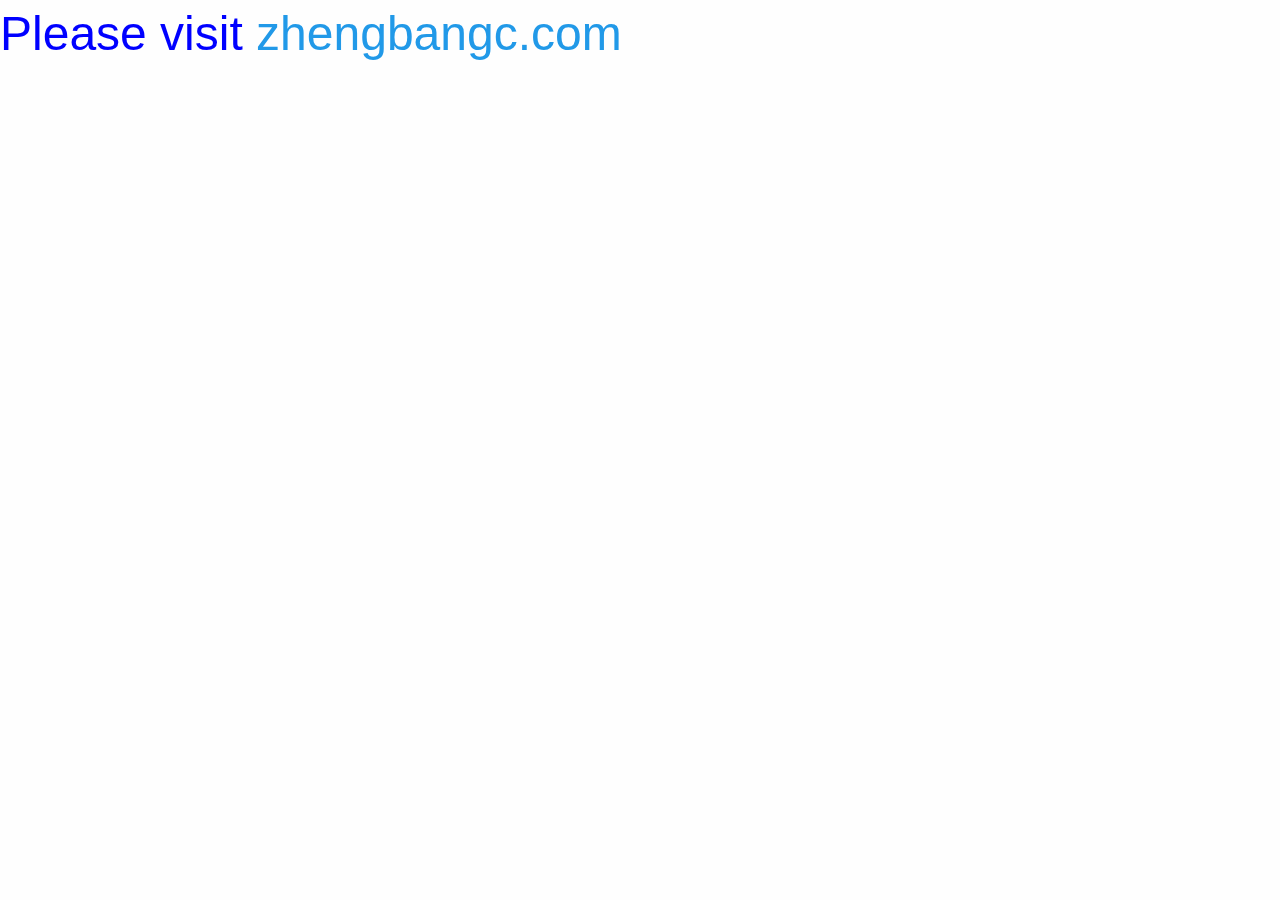
<file: index.html>
<!doctype html>
<html lang="en">
<head>
    <meta charset="UTF-8">
    <meta name="viewport" content="width=device-width, user-scalable=no, initial-scale=1.0, maximum-scale=1.0, minimum-scale=1.0">
    <title>Zhengbang Chen</title>

    <!-- Stylesheets -->
    <link rel="stylesheet" href="./css/styles.css">
    <link rel="stylesheet" href="https://maxcdn.bootstrapcdn.com/font-awesome/4.5.0/css/font-awesome.min.css"> 

    <!-- Angular Scripts -->
    <!-- NOTE: removing the ".min." can help debugging in the console-->
    <script src="./lib/angular/angular.min.js"></script>
    <script src="./lib/angular-route/angular-route.min.js"></script>
    <script src="./js/app.js"></script>
    <script src="./js/controllers.js"></script>
    <script src="./js/services.js"></script>
    <style>
    h1   {
        color: blue;
        position: fixed;
        left: 0;
        right: 0;
        margin: auto;
    }
    </style>
</head>

<body ng-app="mp4">
    <h1>Please visit <a href="http://zhengbangc.com">zhengbangc.com</a></h1>

    <!-- Scripts -->
    <script src="./lib/jquery-2.1.3.min/index.js"></script>
    <script src="./foundation6_lib/js/foundation.min.js"></script>
    <script src="./js/script.js"></script>
    <script>
    $(document).foundation();
    </script>
    <script src="http://localhost:35729/livereload.js"></script>
</body>
</html>
</file>
<file: css/styles.css>
@charset "UTF-8";
/**
 * Foundation for Sites by ZURB
 * Version 6.1.2
 * foundation.zurb.com
 * Licensed under MIT Open Source
 */
/*
  NOTE: You can change any of the properties here for your customization.
  If you want to revert back to the defaults, you can grab them from
  _global.scss in the global folder.
*/
/*! normalize.css v3.0.3 | MIT License | github.com/necolas/normalize.css */
/**
 * 1. Set default font family to sans-serif.
 * 2. Prevent iOS and IE text size adjust after device orientation change,
 *    without disabling user zoom.
 */
@import url(https://fonts.googleapis.com/css?family=Open+Sans:400,300,600,500|Sacramento:600,400,300|Roboto+Slab:300);
/* line 219, ../foundation6_lib/scss/global/_global.scss */
html {
  font-family: sans-serif;
  /* 1 */
  -ms-text-size-adjust: 100%;
  /* 2 */
  -webkit-text-size-adjust: 100%;
  /* 2 */ }

/**
 * Remove default margin.
 */
/* line 229, ../foundation6_lib/scss/global/_global.scss */
body {
  margin: 0; }

/* HTML5 display definitions
   ========================================================================== */
/**
 * Correct `block` display not defined for any HTML5 element in IE 8/9.
 * Correct `block` display not defined for `details` or `summary` in IE 10/11
 * and Firefox.
 * Correct `block` display not defined for `main` in IE 11.
 */
/* line 243, ../foundation6_lib/scss/global/_global.scss */
article,
aside,
details,
figcaption,
figure,
footer,
header,
hgroup,
main,
menu,
nav,
section,
summary {
  display: block; }

/**
 * 1. Correct `inline-block` display not defined in IE 8/9.
 * 2. Normalize vertical alignment of `progress` in Chrome, Firefox, and Opera.
 */
/* line 264, ../foundation6_lib/scss/global/_global.scss */
audio,
canvas,
progress,
video {
  display: inline-block;
  /* 1 */
  vertical-align: baseline;
  /* 2 */ }

/**
 * Prevent modern browsers from displaying `audio` without controls.
 * Remove excess height in iOS 5 devices.
 */
/* line 277, ../foundation6_lib/scss/global/_global.scss */
audio:not([controls]) {
  display: none;
  height: 0; }

/**
 * Address `[hidden]` styling not present in IE 8/9/10.
 * Hide the `template` element in IE 8/9/10/11, Safari, and Firefox < 22.
 */
/* line 287, ../foundation6_lib/scss/global/_global.scss */
[hidden],
template {
  display: none; }

/* Links
   ========================================================================== */
/**
 * Remove the gray background color from active links in IE 10.
 */
/* line 299, ../foundation6_lib/scss/global/_global.scss */
a {
  background-color: transparent; }

/**
 * Improve readability of focused elements when they are also in an
 * active/hover state.
 */
/* line 308, ../foundation6_lib/scss/global/_global.scss */
a:active,
a:hover {
  outline: 0; }

/* Text-level semantics
   ========================================================================== */
/**
 * Address styling not present in IE 8/9/10/11, Safari, and Chrome.
 */
/* line 320, ../foundation6_lib/scss/global/_global.scss */
abbr[title] {
  border-bottom: 1px dotted; }

/**
 * Address style set to `bolder` in Firefox 4+, Safari, and Chrome.
 */
/* line 328, ../foundation6_lib/scss/global/_global.scss */
b,
strong {
  font-weight: bold; }

/**
 * Address styling not present in Safari and Chrome.
 */
/* line 337, ../foundation6_lib/scss/global/_global.scss */
dfn {
  font-style: italic; }

/**
 * Address variable `h1` font-size and margin within `section` and `article`
 * contexts in Firefox 4+, Safari, and Chrome.
 */
/* line 346, ../foundation6_lib/scss/global/_global.scss */
h1 {
  font-size: 2em;
  margin: 0.67em 0; }

/**
 * Address styling not present in IE 8/9.
 */
/* line 355, ../foundation6_lib/scss/global/_global.scss */
mark {
  background: #ff0;
  color: #000; }

/**
 * Address inconsistent and variable font size in all browsers.
 */
/* line 364, ../foundation6_lib/scss/global/_global.scss */
small {
  font-size: 80%; }

/**
 * Prevent `sub` and `sup` affecting `line-height` in all browsers.
 */
/* line 372, ../foundation6_lib/scss/global/_global.scss */
sub,
sup {
  font-size: 75%;
  line-height: 0;
  position: relative;
  vertical-align: baseline; }

/* line 380, ../foundation6_lib/scss/global/_global.scss */
sup {
  top: -0.5em; }

/* line 384, ../foundation6_lib/scss/global/_global.scss */
sub {
  bottom: -0.25em; }

/* Embedded content
   ========================================================================== */
/**
 * Remove border when inside `a` element in IE 8/9/10.
 */
/* line 395, ../foundation6_lib/scss/global/_global.scss */
img {
  border: 0; }

/**
 * Correct overflow not hidden in IE 9/10/11.
 */
/* line 403, ../foundation6_lib/scss/global/_global.scss */
svg:not(:root) {
  overflow: hidden; }

/* Grouping content
   ========================================================================== */
/**
 * Address margin not present in IE 8/9 and Safari.
 */
/* line 414, ../foundation6_lib/scss/global/_global.scss */
figure {
  margin: 1em 40px; }

/**
 * Address differences between Firefox and other browsers.
 */
/* line 422, ../foundation6_lib/scss/global/_global.scss */
hr {
  box-sizing: content-box;
  height: 0; }

/**
 * Contain overflow in all browsers.
 */
/* line 431, ../foundation6_lib/scss/global/_global.scss */
pre {
  overflow: auto; }

/**
 * Address odd `em`-unit font size rendering in all browsers.
 */
/* line 439, ../foundation6_lib/scss/global/_global.scss */
code,
kbd,
pre,
samp {
  font-family: monospace, monospace;
  font-size: 1em; }

/* Forms
   ========================================================================== */
/**
 * Known limitation: by default, Chrome and Safari on OS X allow very limited
 * styling of `select`, unless a `border` property is set.
 */
/**
 * 1. Correct color not being inherited.
 *    Known issue: affects color of disabled elements.
 * 2. Correct font properties not being inherited.
 * 3. Address margins set differently in Firefox 4+, Safari, and Chrome.
 */
/* line 462, ../foundation6_lib/scss/global/_global.scss */
button,
input,
optgroup,
select,
textarea {
  color: inherit;
  /* 1 */
  font: inherit;
  /* 2 */
  margin: 0;
  /* 3 */ }

/**
 * Address `overflow` set to `hidden` in IE 8/9/10/11.
 */
/* line 476, ../foundation6_lib/scss/global/_global.scss */
button {
  overflow: visible; }

/**
 * Address inconsistent `text-transform` inheritance for `button` and `select`.
 * All other form control elements do not inherit `text-transform` values.
 * Correct `button` style inheritance in Firefox, IE 8/9/10/11, and Opera.
 * Correct `select` style inheritance in Firefox.
 */
/* line 487, ../foundation6_lib/scss/global/_global.scss */
button,
select {
  text-transform: none; }

/**
 * 1. Avoid the WebKit bug in Android 4.0.* where (2) destroys native `audio`
 *    and `video` controls.
 * 2. Correct inability to style clickable `input` types in iOS.
 * 3. Improve usability and consistency of cursor style between image-type
 *    `input` and others.
 */
/* line 500, ../foundation6_lib/scss/global/_global.scss */
button,
html input[type="button"],
input[type="reset"],
input[type="submit"] {
  -webkit-appearance: button;
  /* 2 */
  cursor: pointer;
  /* 3 */ }

/**
 * Re-set default cursor for disabled elements.
 */
/* line 512, ../foundation6_lib/scss/global/_global.scss */
button[disabled],
html input[disabled] {
  cursor: default; }

/**
 * Remove inner padding and border in Firefox 4+.
 */
/* line 521, ../foundation6_lib/scss/global/_global.scss */
button::-moz-focus-inner,
input::-moz-focus-inner {
  border: 0;
  padding: 0; }

/**
 * Address Firefox 4+ setting `line-height` on `input` using `!important` in
 * the UA stylesheet.
 */
/* line 532, ../foundation6_lib/scss/global/_global.scss */
input {
  line-height: normal; }

/**
 * It's recommended that you don't attempt to style these elements.
 * Firefox's implementation doesn't respect box-sizing, padding, or width.
 *
 * 1. Address box sizing set to `content-box` in IE 8/9/10.
 * 2. Remove excess padding in IE 8/9/10.
 */
/* line 544, ../foundation6_lib/scss/global/_global.scss */
input[type="checkbox"],
input[type="radio"] {
  box-sizing: border-box;
  /* 1 */
  padding: 0;
  /* 2 */ }

/**
 * Fix the cursor style for Chrome's increment/decrement buttons. For certain
 * `font-size` values of the `input`, it causes the cursor style of the
 * decrement button to change from `default` to `text`.
 */
/* line 556, ../foundation6_lib/scss/global/_global.scss */
input[type="number"]::-webkit-inner-spin-button,
input[type="number"]::-webkit-outer-spin-button {
  height: auto; }

/**
 * 1. Address `appearance` set to `searchfield` in Safari and Chrome.
 * 2. Address `box-sizing` set to `border-box` in Safari and Chrome.
 */
/* line 566, ../foundation6_lib/scss/global/_global.scss */
input[type="search"] {
  -webkit-appearance: textfield;
  /* 1 */
  box-sizing: content-box;
  /* 2 */ }

/**
 * Remove inner padding and search cancel button in Safari and Chrome on OS X.
 * Safari (but not Chrome) clips the cancel button when the search input has
 * padding (and `textfield` appearance).
 */
/* line 577, ../foundation6_lib/scss/global/_global.scss */
input[type="search"]::-webkit-search-cancel-button,
input[type="search"]::-webkit-search-decoration {
  -webkit-appearance: none; }

/**
 * Define consistent border, margin, and padding.
 * [NOTE] We don't enable this ruleset in Foundation, because we want the <fieldset> element to have plain styling.
 */
/* fieldset {
  border: 1px solid #c0c0c0;
  margin: 0 2px;
  padding: 0.35em 0.625em 0.75em;
} */
/**
 * 1. Correct `color` not being inherited in IE 8/9/10/11.
 * 2. Remove padding so people aren't caught out if they zero out fieldsets.
 */
/* line 598, ../foundation6_lib/scss/global/_global.scss */
legend {
  border: 0;
  /* 1 */
  padding: 0;
  /* 2 */ }

/**
 * Remove default vertical scrollbar in IE 8/9/10/11.
 */
/* line 607, ../foundation6_lib/scss/global/_global.scss */
textarea {
  overflow: auto; }

/**
 * Don't inherit the `font-weight` (applied by a rule above).
 * NOTE: the default cannot safely be changed in Chrome and Safari on OS X.
 */
/* line 616, ../foundation6_lib/scss/global/_global.scss */
optgroup {
  font-weight: bold; }

/* Tables
   ========================================================================== */
/**
 * Remove most spacing between table cells.
 */
/* line 627, ../foundation6_lib/scss/global/_global.scss */
table {
  border-collapse: collapse;
  border-spacing: 0; }

/* line 632, ../foundation6_lib/scss/global/_global.scss */
td,
th {
  padding: 0; }

/* line 119, ../foundation6_lib/scss/global/_global.scss */
.foundation-mq {
  font-family: "small=0em&medium=40em&large=64em&xlarge=75em&xxlarge=90em"; }

/* line 123, ../foundation6_lib/scss/global/_global.scss */
html {
  font-size: 100%;
  box-sizing: border-box; }

/* line 129, ../foundation6_lib/scss/global/_global.scss */
*,
*:before,
*:after {
  box-sizing: inherit; }

/* line 136, ../foundation6_lib/scss/global/_global.scss */
body {
  padding: 0;
  margin: 0;
  font-family: "Helvetica Neue", Helvetica, Roboto, Arial, sans-serif;
  font-weight: normal;
  line-height: 1.5;
  color: #0a0a0a;
  background: #fefefe;
  -webkit-font-smoothing: antialiased;
  -moz-osx-font-smoothing: grayscale; }

/* line 151, ../foundation6_lib/scss/global/_global.scss */
img {
  max-width: 100%;
  height: auto;
  -ms-interpolation-mode: bicubic;
  display: inline-block;
  vertical-align: middle; }

/* line 163, ../foundation6_lib/scss/global/_global.scss */
textarea {
  height: auto;
  min-height: 50px;
  border-radius: 0; }

/* line 170, ../foundation6_lib/scss/global/_global.scss */
select {
  width: 100%;
  border-radius: 0; }

/* line 180, ../foundation6_lib/scss/global/_global.scss */
#map_canvas img,
#map_canvas embed,
#map_canvas object,
.map_canvas img,
.map_canvas embed,
.map_canvas object,
.mqa-display img,
.mqa-display embed,
.mqa-display object {
  max-width: none !important; }

/* line 188, ../foundation6_lib/scss/global/_global.scss */
button {
  -webkit-appearance: none;
  -moz-appearance: none;
  background: transparent;
  padding: 0;
  border: 0;
  border-radius: 0;
  line-height: 1; }

/* line 199, ../foundation6_lib/scss/global/_global.scss */
.is-visible {
  display: block !important; }

/* line 203, ../foundation6_lib/scss/global/_global.scss */
.is-hidden {
  display: none !important; }

/* line 26, ../foundation6_lib/scss/grid/_classes.scss */
.row {
  max-width: 75rem;
  margin-left: auto;
  margin-right: auto; }
  /* line 134, ../foundation6_lib/scss/util/_mixins.scss */
  .row::before, .row::after {
    content: ' ';
    display: table; }
  /* line 140, ../foundation6_lib/scss/util/_mixins.scss */
  .row::after {
    clear: both; }
  /* line 31, ../foundation6_lib/scss/grid/_classes.scss */
  .row.collapse > .column, .row.collapse > .columns {
    padding-left: 0;
    padding-right: 0; }
  /* line 35, ../foundation6_lib/scss/grid/_classes.scss */
  .row .row {
    margin-left: -0.625rem;
    margin-right: -0.625rem; }
    @media screen and (min-width: 40em) {
      /* line 35, ../foundation6_lib/scss/grid/_classes.scss */
      .row .row {
        margin-left: -0.9375rem;
        margin-right: -0.9375rem; } }
    /* line 47, ../foundation6_lib/scss/grid/_classes.scss */
    .row .row.collapse {
      margin-left: 0;
      margin-right: 0; }
  /* line 54, ../foundation6_lib/scss/grid/_classes.scss */
  .row.expanded {
    max-width: none; }
    /* line 57, ../foundation6_lib/scss/grid/_classes.scss */
    .row.expanded .row {
      margin-left: auto;
      margin-right: auto; }

/* line 65, ../foundation6_lib/scss/grid/_classes.scss */
.column, .columns {
  padding-left: 0.625rem;
  padding-right: 0.625rem;
  width: 100%;
  float: left; }
  @media screen and (min-width: 40em) {
    /* line 65, ../foundation6_lib/scss/grid/_classes.scss */
    .column, .columns {
      padding-left: 0.9375rem;
      padding-right: 0.9375rem; } }
  /* line 80, ../foundation6_lib/scss/grid/_column.scss */
  .column:last-child:not(:first-child), .columns:last-child:not(:first-child) {
    float: right; }
  /* line 46, ../foundation6_lib/scss/grid/_position.scss */
  .column.end:last-child:last-child, .end.columns:last-child:last-child {
    float: left; }

/* line 77, ../foundation6_lib/scss/grid/_classes.scss */
.column.row.row, .row.row.columns {
  float: none; }
  /* line 81, ../foundation6_lib/scss/grid/_classes.scss */
  .row .column.row.row, .row .row.row.columns {
    padding-left: 0;
    padding-right: 0;
    margin-left: 0;
    margin-right: 0; }

/* line 92, ../foundation6_lib/scss/grid/_classes.scss */
.small-1 {
  width: 8.33333%; }

/* line 98, ../foundation6_lib/scss/grid/_classes.scss */
.small-push-1 {
  position: relative;
  left: 8.33333%; }

/* line 102, ../foundation6_lib/scss/grid/_classes.scss */
.small-pull-1 {
  position: relative;
  left: -8.33333%; }

/* line 110, ../foundation6_lib/scss/grid/_classes.scss */
.small-offset-0 {
  margin-left: 0%; }

/* line 92, ../foundation6_lib/scss/grid/_classes.scss */
.small-2 {
  width: 16.66667%; }

/* line 98, ../foundation6_lib/scss/grid/_classes.scss */
.small-push-2 {
  position: relative;
  left: 16.66667%; }

/* line 102, ../foundation6_lib/scss/grid/_classes.scss */
.small-pull-2 {
  position: relative;
  left: -16.66667%; }

/* line 110, ../foundation6_lib/scss/grid/_classes.scss */
.small-offset-1 {
  margin-left: 8.33333%; }

/* line 92, ../foundation6_lib/scss/grid/_classes.scss */
.small-3 {
  width: 25%; }

/* line 98, ../foundation6_lib/scss/grid/_classes.scss */
.small-push-3 {
  position: relative;
  left: 25%; }

/* line 102, ../foundation6_lib/scss/grid/_classes.scss */
.small-pull-3 {
  position: relative;
  left: -25%; }

/* line 110, ../foundation6_lib/scss/grid/_classes.scss */
.small-offset-2 {
  margin-left: 16.66667%; }

/* line 92, ../foundation6_lib/scss/grid/_classes.scss */
.small-4 {
  width: 33.33333%; }

/* line 98, ../foundation6_lib/scss/grid/_classes.scss */
.small-push-4 {
  position: relative;
  left: 33.33333%; }

/* line 102, ../foundation6_lib/scss/grid/_classes.scss */
.small-pull-4 {
  position: relative;
  left: -33.33333%; }

/* line 110, ../foundation6_lib/scss/grid/_classes.scss */
.small-offset-3 {
  margin-left: 25%; }

/* line 92, ../foundation6_lib/scss/grid/_classes.scss */
.small-5 {
  width: 41.66667%; }

/* line 98, ../foundation6_lib/scss/grid/_classes.scss */
.small-push-5 {
  position: relative;
  left: 41.66667%; }

/* line 102, ../foundation6_lib/scss/grid/_classes.scss */
.small-pull-5 {
  position: relative;
  left: -41.66667%; }

/* line 110, ../foundation6_lib/scss/grid/_classes.scss */
.small-offset-4 {
  margin-left: 33.33333%; }

/* line 92, ../foundation6_lib/scss/grid/_classes.scss */
.small-6 {
  width: 50%; }

/* line 98, ../foundation6_lib/scss/grid/_classes.scss */
.small-push-6 {
  position: relative;
  left: 50%; }

/* line 102, ../foundation6_lib/scss/grid/_classes.scss */
.small-pull-6 {
  position: relative;
  left: -50%; }

/* line 110, ../foundation6_lib/scss/grid/_classes.scss */
.small-offset-5 {
  margin-left: 41.66667%; }

/* line 92, ../foundation6_lib/scss/grid/_classes.scss */
.small-7 {
  width: 58.33333%; }

/* line 98, ../foundation6_lib/scss/grid/_classes.scss */
.small-push-7 {
  position: relative;
  left: 58.33333%; }

/* line 102, ../foundation6_lib/scss/grid/_classes.scss */
.small-pull-7 {
  position: relative;
  left: -58.33333%; }

/* line 110, ../foundation6_lib/scss/grid/_classes.scss */
.small-offset-6 {
  margin-left: 50%; }

/* line 92, ../foundation6_lib/scss/grid/_classes.scss */
.small-8 {
  width: 66.66667%; }

/* line 98, ../foundation6_lib/scss/grid/_classes.scss */
.small-push-8 {
  position: relative;
  left: 66.66667%; }

/* line 102, ../foundation6_lib/scss/grid/_classes.scss */
.small-pull-8 {
  position: relative;
  left: -66.66667%; }

/* line 110, ../foundation6_lib/scss/grid/_classes.scss */
.small-offset-7 {
  margin-left: 58.33333%; }

/* line 92, ../foundation6_lib/scss/grid/_classes.scss */
.small-9 {
  width: 75%; }

/* line 98, ../foundation6_lib/scss/grid/_classes.scss */
.small-push-9 {
  position: relative;
  left: 75%; }

/* line 102, ../foundation6_lib/scss/grid/_classes.scss */
.small-pull-9 {
  position: relative;
  left: -75%; }

/* line 110, ../foundation6_lib/scss/grid/_classes.scss */
.small-offset-8 {
  margin-left: 66.66667%; }

/* line 92, ../foundation6_lib/scss/grid/_classes.scss */
.small-10 {
  width: 83.33333%; }

/* line 98, ../foundation6_lib/scss/grid/_classes.scss */
.small-push-10 {
  position: relative;
  left: 83.33333%; }

/* line 102, ../foundation6_lib/scss/grid/_classes.scss */
.small-pull-10 {
  position: relative;
  left: -83.33333%; }

/* line 110, ../foundation6_lib/scss/grid/_classes.scss */
.small-offset-9 {
  margin-left: 75%; }

/* line 92, ../foundation6_lib/scss/grid/_classes.scss */
.small-11 {
  width: 91.66667%; }

/* line 98, ../foundation6_lib/scss/grid/_classes.scss */
.small-push-11 {
  position: relative;
  left: 91.66667%; }

/* line 102, ../foundation6_lib/scss/grid/_classes.scss */
.small-pull-11 {
  position: relative;
  left: -91.66667%; }

/* line 110, ../foundation6_lib/scss/grid/_classes.scss */
.small-offset-10 {
  margin-left: 83.33333%; }

/* line 92, ../foundation6_lib/scss/grid/_classes.scss */
.small-12 {
  width: 100%; }

/* line 110, ../foundation6_lib/scss/grid/_classes.scss */
.small-offset-11 {
  margin-left: 91.66667%; }

/* line 17, ../foundation6_lib/scss/grid/_layout.scss */
.small-up-1 > .column, .small-up-1 > .columns {
  width: 100%;
  float: left; }
  /* line 21, ../foundation6_lib/scss/grid/_layout.scss */
  .small-up-1 > .column:nth-of-type(1n), .small-up-1 > .columns:nth-of-type(1n) {
    clear: none; }
  /* line 25, ../foundation6_lib/scss/grid/_layout.scss */
  .small-up-1 > .column:nth-of-type(1n+1), .small-up-1 > .columns:nth-of-type(1n+1) {
    clear: both; }
  /* line 29, ../foundation6_lib/scss/grid/_layout.scss */
  .small-up-1 > .column:last-child, .small-up-1 > .columns:last-child {
    float: left; }

/* line 17, ../foundation6_lib/scss/grid/_layout.scss */
.small-up-2 > .column, .small-up-2 > .columns {
  width: 50%;
  float: left; }
  /* line 21, ../foundation6_lib/scss/grid/_layout.scss */
  .small-up-2 > .column:nth-of-type(1n), .small-up-2 > .columns:nth-of-type(1n) {
    clear: none; }
  /* line 25, ../foundation6_lib/scss/grid/_layout.scss */
  .small-up-2 > .column:nth-of-type(2n+1), .small-up-2 > .columns:nth-of-type(2n+1) {
    clear: both; }
  /* line 29, ../foundation6_lib/scss/grid/_layout.scss */
  .small-up-2 > .column:last-child, .small-up-2 > .columns:last-child {
    float: left; }

/* line 17, ../foundation6_lib/scss/grid/_layout.scss */
.small-up-3 > .column, .small-up-3 > .columns {
  width: 33.33333%;
  float: left; }
  /* line 21, ../foundation6_lib/scss/grid/_layout.scss */
  .small-up-3 > .column:nth-of-type(1n), .small-up-3 > .columns:nth-of-type(1n) {
    clear: none; }
  /* line 25, ../foundation6_lib/scss/grid/_layout.scss */
  .small-up-3 > .column:nth-of-type(3n+1), .small-up-3 > .columns:nth-of-type(3n+1) {
    clear: both; }
  /* line 29, ../foundation6_lib/scss/grid/_layout.scss */
  .small-up-3 > .column:last-child, .small-up-3 > .columns:last-child {
    float: left; }

/* line 17, ../foundation6_lib/scss/grid/_layout.scss */
.small-up-4 > .column, .small-up-4 > .columns {
  width: 25%;
  float: left; }
  /* line 21, ../foundation6_lib/scss/grid/_layout.scss */
  .small-up-4 > .column:nth-of-type(1n), .small-up-4 > .columns:nth-of-type(1n) {
    clear: none; }
  /* line 25, ../foundation6_lib/scss/grid/_layout.scss */
  .small-up-4 > .column:nth-of-type(4n+1), .small-up-4 > .columns:nth-of-type(4n+1) {
    clear: both; }
  /* line 29, ../foundation6_lib/scss/grid/_layout.scss */
  .small-up-4 > .column:last-child, .small-up-4 > .columns:last-child {
    float: left; }

/* line 17, ../foundation6_lib/scss/grid/_layout.scss */
.small-up-5 > .column, .small-up-5 > .columns {
  width: 20%;
  float: left; }
  /* line 21, ../foundation6_lib/scss/grid/_layout.scss */
  .small-up-5 > .column:nth-of-type(1n), .small-up-5 > .columns:nth-of-type(1n) {
    clear: none; }
  /* line 25, ../foundation6_lib/scss/grid/_layout.scss */
  .small-up-5 > .column:nth-of-type(5n+1), .small-up-5 > .columns:nth-of-type(5n+1) {
    clear: both; }
  /* line 29, ../foundation6_lib/scss/grid/_layout.scss */
  .small-up-5 > .column:last-child, .small-up-5 > .columns:last-child {
    float: left; }

/* line 17, ../foundation6_lib/scss/grid/_layout.scss */
.small-up-6 > .column, .small-up-6 > .columns {
  width: 16.66667%;
  float: left; }
  /* line 21, ../foundation6_lib/scss/grid/_layout.scss */
  .small-up-6 > .column:nth-of-type(1n), .small-up-6 > .columns:nth-of-type(1n) {
    clear: none; }
  /* line 25, ../foundation6_lib/scss/grid/_layout.scss */
  .small-up-6 > .column:nth-of-type(6n+1), .small-up-6 > .columns:nth-of-type(6n+1) {
    clear: both; }
  /* line 29, ../foundation6_lib/scss/grid/_layout.scss */
  .small-up-6 > .column:last-child, .small-up-6 > .columns:last-child {
    float: left; }

/* line 17, ../foundation6_lib/scss/grid/_layout.scss */
.small-up-7 > .column, .small-up-7 > .columns {
  width: 14.28571%;
  float: left; }
  /* line 21, ../foundation6_lib/scss/grid/_layout.scss */
  .small-up-7 > .column:nth-of-type(1n), .small-up-7 > .columns:nth-of-type(1n) {
    clear: none; }
  /* line 25, ../foundation6_lib/scss/grid/_layout.scss */
  .small-up-7 > .column:nth-of-type(7n+1), .small-up-7 > .columns:nth-of-type(7n+1) {
    clear: both; }
  /* line 29, ../foundation6_lib/scss/grid/_layout.scss */
  .small-up-7 > .column:last-child, .small-up-7 > .columns:last-child {
    float: left; }

/* line 17, ../foundation6_lib/scss/grid/_layout.scss */
.small-up-8 > .column, .small-up-8 > .columns {
  width: 12.5%;
  float: left; }
  /* line 21, ../foundation6_lib/scss/grid/_layout.scss */
  .small-up-8 > .column:nth-of-type(1n), .small-up-8 > .columns:nth-of-type(1n) {
    clear: none; }
  /* line 25, ../foundation6_lib/scss/grid/_layout.scss */
  .small-up-8 > .column:nth-of-type(8n+1), .small-up-8 > .columns:nth-of-type(8n+1) {
    clear: both; }
  /* line 29, ../foundation6_lib/scss/grid/_layout.scss */
  .small-up-8 > .column:last-child, .small-up-8 > .columns:last-child {
    float: left; }

/* line 124, ../foundation6_lib/scss/grid/_classes.scss */
.small-collapse > .column, .small-collapse > .columns {
  padding-left: 0;
  padding-right: 0; }
/* line 126, ../foundation6_lib/scss/grid/_classes.scss */
.small-collapse .row {
  margin-left: 0;
  margin-right: 0; }

/* line 141, ../foundation6_lib/scss/grid/_classes.scss */
.small-uncollapse > .column, .small-uncollapse > .columns {
  padding-left: 0.625rem;
  padding-right: 0.625rem; }

/* line 145, ../foundation6_lib/scss/grid/_classes.scss */
.small-centered {
  float: none;
  margin-left: auto;
  margin-right: auto; }

/* line 150, ../foundation6_lib/scss/grid/_classes.scss */
.small-uncentered,
.small-push-0,
.small-pull-0 {
  position: static;
  margin-left: 0;
  margin-right: 0;
  float: left; }

@media screen and (min-width: 40em) {
  /* line 92, ../foundation6_lib/scss/grid/_classes.scss */
  .medium-1 {
    width: 8.33333%; }

  /* line 98, ../foundation6_lib/scss/grid/_classes.scss */
  .medium-push-1 {
    position: relative;
    left: 8.33333%; }

  /* line 102, ../foundation6_lib/scss/grid/_classes.scss */
  .medium-pull-1 {
    position: relative;
    left: -8.33333%; }

  /* line 110, ../foundation6_lib/scss/grid/_classes.scss */
  .medium-offset-0 {
    margin-left: 0%; }

  /* line 92, ../foundation6_lib/scss/grid/_classes.scss */
  .medium-2 {
    width: 16.66667%; }

  /* line 98, ../foundation6_lib/scss/grid/_classes.scss */
  .medium-push-2 {
    position: relative;
    left: 16.66667%; }

  /* line 102, ../foundation6_lib/scss/grid/_classes.scss */
  .medium-pull-2 {
    position: relative;
    left: -16.66667%; }

  /* line 110, ../foundation6_lib/scss/grid/_classes.scss */
  .medium-offset-1 {
    margin-left: 8.33333%; }

  /* line 92, ../foundation6_lib/scss/grid/_classes.scss */
  .medium-3 {
    width: 25%; }

  /* line 98, ../foundation6_lib/scss/grid/_classes.scss */
  .medium-push-3 {
    position: relative;
    left: 25%; }

  /* line 102, ../foundation6_lib/scss/grid/_classes.scss */
  .medium-pull-3 {
    position: relative;
    left: -25%; }

  /* line 110, ../foundation6_lib/scss/grid/_classes.scss */
  .medium-offset-2 {
    margin-left: 16.66667%; }

  /* line 92, ../foundation6_lib/scss/grid/_classes.scss */
  .medium-4 {
    width: 33.33333%; }

  /* line 98, ../foundation6_lib/scss/grid/_classes.scss */
  .medium-push-4 {
    position: relative;
    left: 33.33333%; }

  /* line 102, ../foundation6_lib/scss/grid/_classes.scss */
  .medium-pull-4 {
    position: relative;
    left: -33.33333%; }

  /* line 110, ../foundation6_lib/scss/grid/_classes.scss */
  .medium-offset-3 {
    margin-left: 25%; }

  /* line 92, ../foundation6_lib/scss/grid/_classes.scss */
  .medium-5 {
    width: 41.66667%; }

  /* line 98, ../foundation6_lib/scss/grid/_classes.scss */
  .medium-push-5 {
    position: relative;
    left: 41.66667%; }

  /* line 102, ../foundation6_lib/scss/grid/_classes.scss */
  .medium-pull-5 {
    position: relative;
    left: -41.66667%; }

  /* line 110, ../foundation6_lib/scss/grid/_classes.scss */
  .medium-offset-4 {
    margin-left: 33.33333%; }

  /* line 92, ../foundation6_lib/scss/grid/_classes.scss */
  .medium-6 {
    width: 50%; }

  /* line 98, ../foundation6_lib/scss/grid/_classes.scss */
  .medium-push-6 {
    position: relative;
    left: 50%; }

  /* line 102, ../foundation6_lib/scss/grid/_classes.scss */
  .medium-pull-6 {
    position: relative;
    left: -50%; }

  /* line 110, ../foundation6_lib/scss/grid/_classes.scss */
  .medium-offset-5 {
    margin-left: 41.66667%; }

  /* line 92, ../foundation6_lib/scss/grid/_classes.scss */
  .medium-7 {
    width: 58.33333%; }

  /* line 98, ../foundation6_lib/scss/grid/_classes.scss */
  .medium-push-7 {
    position: relative;
    left: 58.33333%; }

  /* line 102, ../foundation6_lib/scss/grid/_classes.scss */
  .medium-pull-7 {
    position: relative;
    left: -58.33333%; }

  /* line 110, ../foundation6_lib/scss/grid/_classes.scss */
  .medium-offset-6 {
    margin-left: 50%; }

  /* line 92, ../foundation6_lib/scss/grid/_classes.scss */
  .medium-8 {
    width: 66.66667%; }

  /* line 98, ../foundation6_lib/scss/grid/_classes.scss */
  .medium-push-8 {
    position: relative;
    left: 66.66667%; }

  /* line 102, ../foundation6_lib/scss/grid/_classes.scss */
  .medium-pull-8 {
    position: relative;
    left: -66.66667%; }

  /* line 110, ../foundation6_lib/scss/grid/_classes.scss */
  .medium-offset-7 {
    margin-left: 58.33333%; }

  /* line 92, ../foundation6_lib/scss/grid/_classes.scss */
  .medium-9 {
    width: 75%; }

  /* line 98, ../foundation6_lib/scss/grid/_classes.scss */
  .medium-push-9 {
    position: relative;
    left: 75%; }

  /* line 102, ../foundation6_lib/scss/grid/_classes.scss */
  .medium-pull-9 {
    position: relative;
    left: -75%; }

  /* line 110, ../foundation6_lib/scss/grid/_classes.scss */
  .medium-offset-8 {
    margin-left: 66.66667%; }

  /* line 92, ../foundation6_lib/scss/grid/_classes.scss */
  .medium-10 {
    width: 83.33333%; }

  /* line 98, ../foundation6_lib/scss/grid/_classes.scss */
  .medium-push-10 {
    position: relative;
    left: 83.33333%; }

  /* line 102, ../foundation6_lib/scss/grid/_classes.scss */
  .medium-pull-10 {
    position: relative;
    left: -83.33333%; }

  /* line 110, ../foundation6_lib/scss/grid/_classes.scss */
  .medium-offset-9 {
    margin-left: 75%; }

  /* line 92, ../foundation6_lib/scss/grid/_classes.scss */
  .medium-11 {
    width: 91.66667%; }

  /* line 98, ../foundation6_lib/scss/grid/_classes.scss */
  .medium-push-11 {
    position: relative;
    left: 91.66667%; }

  /* line 102, ../foundation6_lib/scss/grid/_classes.scss */
  .medium-pull-11 {
    position: relative;
    left: -91.66667%; }

  /* line 110, ../foundation6_lib/scss/grid/_classes.scss */
  .medium-offset-10 {
    margin-left: 83.33333%; }

  /* line 92, ../foundation6_lib/scss/grid/_classes.scss */
  .medium-12 {
    width: 100%; }

  /* line 110, ../foundation6_lib/scss/grid/_classes.scss */
  .medium-offset-11 {
    margin-left: 91.66667%; }

  /* line 17, ../foundation6_lib/scss/grid/_layout.scss */
  .medium-up-1 > .column, .medium-up-1 > .columns {
    width: 100%;
    float: left; }
    /* line 21, ../foundation6_lib/scss/grid/_layout.scss */
    .medium-up-1 > .column:nth-of-type(1n), .medium-up-1 > .columns:nth-of-type(1n) {
      clear: none; }
    /* line 25, ../foundation6_lib/scss/grid/_layout.scss */
    .medium-up-1 > .column:nth-of-type(1n+1), .medium-up-1 > .columns:nth-of-type(1n+1) {
      clear: both; }
    /* line 29, ../foundation6_lib/scss/grid/_layout.scss */
    .medium-up-1 > .column:last-child, .medium-up-1 > .columns:last-child {
      float: left; }

  /* line 17, ../foundation6_lib/scss/grid/_layout.scss */
  .medium-up-2 > .column, .medium-up-2 > .columns {
    width: 50%;
    float: left; }
    /* line 21, ../foundation6_lib/scss/grid/_layout.scss */
    .medium-up-2 > .column:nth-of-type(1n), .medium-up-2 > .columns:nth-of-type(1n) {
      clear: none; }
    /* line 25, ../foundation6_lib/scss/grid/_layout.scss */
    .medium-up-2 > .column:nth-of-type(2n+1), .medium-up-2 > .columns:nth-of-type(2n+1) {
      clear: both; }
    /* line 29, ../foundation6_lib/scss/grid/_layout.scss */
    .medium-up-2 > .column:last-child, .medium-up-2 > .columns:last-child {
      float: left; }

  /* line 17, ../foundation6_lib/scss/grid/_layout.scss */
  .medium-up-3 > .column, .medium-up-3 > .columns {
    width: 33.33333%;
    float: left; }
    /* line 21, ../foundation6_lib/scss/grid/_layout.scss */
    .medium-up-3 > .column:nth-of-type(1n), .medium-up-3 > .columns:nth-of-type(1n) {
      clear: none; }
    /* line 25, ../foundation6_lib/scss/grid/_layout.scss */
    .medium-up-3 > .column:nth-of-type(3n+1), .medium-up-3 > .columns:nth-of-type(3n+1) {
      clear: both; }
    /* line 29, ../foundation6_lib/scss/grid/_layout.scss */
    .medium-up-3 > .column:last-child, .medium-up-3 > .columns:last-child {
      float: left; }

  /* line 17, ../foundation6_lib/scss/grid/_layout.scss */
  .medium-up-4 > .column, .medium-up-4 > .columns {
    width: 25%;
    float: left; }
    /* line 21, ../foundation6_lib/scss/grid/_layout.scss */
    .medium-up-4 > .column:nth-of-type(1n), .medium-up-4 > .columns:nth-of-type(1n) {
      clear: none; }
    /* line 25, ../foundation6_lib/scss/grid/_layout.scss */
    .medium-up-4 > .column:nth-of-type(4n+1), .medium-up-4 > .columns:nth-of-type(4n+1) {
      clear: both; }
    /* line 29, ../foundation6_lib/scss/grid/_layout.scss */
    .medium-up-4 > .column:last-child, .medium-up-4 > .columns:last-child {
      float: left; }

  /* line 17, ../foundation6_lib/scss/grid/_layout.scss */
  .medium-up-5 > .column, .medium-up-5 > .columns {
    width: 20%;
    float: left; }
    /* line 21, ../foundation6_lib/scss/grid/_layout.scss */
    .medium-up-5 > .column:nth-of-type(1n), .medium-up-5 > .columns:nth-of-type(1n) {
      clear: none; }
    /* line 25, ../foundation6_lib/scss/grid/_layout.scss */
    .medium-up-5 > .column:nth-of-type(5n+1), .medium-up-5 > .columns:nth-of-type(5n+1) {
      clear: both; }
    /* line 29, ../foundation6_lib/scss/grid/_layout.scss */
    .medium-up-5 > .column:last-child, .medium-up-5 > .columns:last-child {
      float: left; }

  /* line 17, ../foundation6_lib/scss/grid/_layout.scss */
  .medium-up-6 > .column, .medium-up-6 > .columns {
    width: 16.66667%;
    float: left; }
    /* line 21, ../foundation6_lib/scss/grid/_layout.scss */
    .medium-up-6 > .column:nth-of-type(1n), .medium-up-6 > .columns:nth-of-type(1n) {
      clear: none; }
    /* line 25, ../foundation6_lib/scss/grid/_layout.scss */
    .medium-up-6 > .column:nth-of-type(6n+1), .medium-up-6 > .columns:nth-of-type(6n+1) {
      clear: both; }
    /* line 29, ../foundation6_lib/scss/grid/_layout.scss */
    .medium-up-6 > .column:last-child, .medium-up-6 > .columns:last-child {
      float: left; }

  /* line 17, ../foundation6_lib/scss/grid/_layout.scss */
  .medium-up-7 > .column, .medium-up-7 > .columns {
    width: 14.28571%;
    float: left; }
    /* line 21, ../foundation6_lib/scss/grid/_layout.scss */
    .medium-up-7 > .column:nth-of-type(1n), .medium-up-7 > .columns:nth-of-type(1n) {
      clear: none; }
    /* line 25, ../foundation6_lib/scss/grid/_layout.scss */
    .medium-up-7 > .column:nth-of-type(7n+1), .medium-up-7 > .columns:nth-of-type(7n+1) {
      clear: both; }
    /* line 29, ../foundation6_lib/scss/grid/_layout.scss */
    .medium-up-7 > .column:last-child, .medium-up-7 > .columns:last-child {
      float: left; }

  /* line 17, ../foundation6_lib/scss/grid/_layout.scss */
  .medium-up-8 > .column, .medium-up-8 > .columns {
    width: 12.5%;
    float: left; }
    /* line 21, ../foundation6_lib/scss/grid/_layout.scss */
    .medium-up-8 > .column:nth-of-type(1n), .medium-up-8 > .columns:nth-of-type(1n) {
      clear: none; }
    /* line 25, ../foundation6_lib/scss/grid/_layout.scss */
    .medium-up-8 > .column:nth-of-type(8n+1), .medium-up-8 > .columns:nth-of-type(8n+1) {
      clear: both; }
    /* line 29, ../foundation6_lib/scss/grid/_layout.scss */
    .medium-up-8 > .column:last-child, .medium-up-8 > .columns:last-child {
      float: left; }

  /* line 124, ../foundation6_lib/scss/grid/_classes.scss */
  .medium-collapse > .column, .medium-collapse > .columns {
    padding-left: 0;
    padding-right: 0; }
  /* line 126, ../foundation6_lib/scss/grid/_classes.scss */
  .medium-collapse .row {
    margin-left: 0;
    margin-right: 0; }

  /* line 141, ../foundation6_lib/scss/grid/_classes.scss */
  .medium-uncollapse > .column, .medium-uncollapse > .columns {
    padding-left: 0.9375rem;
    padding-right: 0.9375rem; }

  /* line 145, ../foundation6_lib/scss/grid/_classes.scss */
  .medium-centered {
    float: none;
    margin-left: auto;
    margin-right: auto; }

  /* line 150, ../foundation6_lib/scss/grid/_classes.scss */
  .medium-uncentered,
  .medium-push-0,
  .medium-pull-0 {
    position: static;
    margin-left: 0;
    margin-right: 0;
    float: left; } }
@media screen and (min-width: 64em) {
  /* line 92, ../foundation6_lib/scss/grid/_classes.scss */
  .large-1 {
    width: 8.33333%; }

  /* line 98, ../foundation6_lib/scss/grid/_classes.scss */
  .large-push-1 {
    position: relative;
    left: 8.33333%; }

  /* line 102, ../foundation6_lib/scss/grid/_classes.scss */
  .large-pull-1 {
    position: relative;
    left: -8.33333%; }

  /* line 110, ../foundation6_lib/scss/grid/_classes.scss */
  .large-offset-0 {
    margin-left: 0%; }

  /* line 92, ../foundation6_lib/scss/grid/_classes.scss */
  .large-2 {
    width: 16.66667%; }

  /* line 98, ../foundation6_lib/scss/grid/_classes.scss */
  .large-push-2 {
    position: relative;
    left: 16.66667%; }

  /* line 102, ../foundation6_lib/scss/grid/_classes.scss */
  .large-pull-2 {
    position: relative;
    left: -16.66667%; }

  /* line 110, ../foundation6_lib/scss/grid/_classes.scss */
  .large-offset-1 {
    margin-left: 8.33333%; }

  /* line 92, ../foundation6_lib/scss/grid/_classes.scss */
  .large-3 {
    width: 25%; }

  /* line 98, ../foundation6_lib/scss/grid/_classes.scss */
  .large-push-3 {
    position: relative;
    left: 25%; }

  /* line 102, ../foundation6_lib/scss/grid/_classes.scss */
  .large-pull-3 {
    position: relative;
    left: -25%; }

  /* line 110, ../foundation6_lib/scss/grid/_classes.scss */
  .large-offset-2 {
    margin-left: 16.66667%; }

  /* line 92, ../foundation6_lib/scss/grid/_classes.scss */
  .large-4 {
    width: 33.33333%; }

  /* line 98, ../foundation6_lib/scss/grid/_classes.scss */
  .large-push-4 {
    position: relative;
    left: 33.33333%; }

  /* line 102, ../foundation6_lib/scss/grid/_classes.scss */
  .large-pull-4 {
    position: relative;
    left: -33.33333%; }

  /* line 110, ../foundation6_lib/scss/grid/_classes.scss */
  .large-offset-3 {
    margin-left: 25%; }

  /* line 92, ../foundation6_lib/scss/grid/_classes.scss */
  .large-5 {
    width: 41.66667%; }

  /* line 98, ../foundation6_lib/scss/grid/_classes.scss */
  .large-push-5 {
    position: relative;
    left: 41.66667%; }

  /* line 102, ../foundation6_lib/scss/grid/_classes.scss */
  .large-pull-5 {
    position: relative;
    left: -41.66667%; }

  /* line 110, ../foundation6_lib/scss/grid/_classes.scss */
  .large-offset-4 {
    margin-left: 33.33333%; }

  /* line 92, ../foundation6_lib/scss/grid/_classes.scss */
  .large-6 {
    width: 50%; }

  /* line 98, ../foundation6_lib/scss/grid/_classes.scss */
  .large-push-6 {
    position: relative;
    left: 50%; }

  /* line 102, ../foundation6_lib/scss/grid/_classes.scss */
  .large-pull-6 {
    position: relative;
    left: -50%; }

  /* line 110, ../foundation6_lib/scss/grid/_classes.scss */
  .large-offset-5 {
    margin-left: 41.66667%; }

  /* line 92, ../foundation6_lib/scss/grid/_classes.scss */
  .large-7 {
    width: 58.33333%; }

  /* line 98, ../foundation6_lib/scss/grid/_classes.scss */
  .large-push-7 {
    position: relative;
    left: 58.33333%; }

  /* line 102, ../foundation6_lib/scss/grid/_classes.scss */
  .large-pull-7 {
    position: relative;
    left: -58.33333%; }

  /* line 110, ../foundation6_lib/scss/grid/_classes.scss */
  .large-offset-6 {
    margin-left: 50%; }

  /* line 92, ../foundation6_lib/scss/grid/_classes.scss */
  .large-8 {
    width: 66.66667%; }

  /* line 98, ../foundation6_lib/scss/grid/_classes.scss */
  .large-push-8 {
    position: relative;
    left: 66.66667%; }

  /* line 102, ../foundation6_lib/scss/grid/_classes.scss */
  .large-pull-8 {
    position: relative;
    left: -66.66667%; }

  /* line 110, ../foundation6_lib/scss/grid/_classes.scss */
  .large-offset-7 {
    margin-left: 58.33333%; }

  /* line 92, ../foundation6_lib/scss/grid/_classes.scss */
  .large-9 {
    width: 75%; }

  /* line 98, ../foundation6_lib/scss/grid/_classes.scss */
  .large-push-9 {
    position: relative;
    left: 75%; }

  /* line 102, ../foundation6_lib/scss/grid/_classes.scss */
  .large-pull-9 {
    position: relative;
    left: -75%; }

  /* line 110, ../foundation6_lib/scss/grid/_classes.scss */
  .large-offset-8 {
    margin-left: 66.66667%; }

  /* line 92, ../foundation6_lib/scss/grid/_classes.scss */
  .large-10 {
    width: 83.33333%; }

  /* line 98, ../foundation6_lib/scss/grid/_classes.scss */
  .large-push-10 {
    position: relative;
    left: 83.33333%; }

  /* line 102, ../foundation6_lib/scss/grid/_classes.scss */
  .large-pull-10 {
    position: relative;
    left: -83.33333%; }

  /* line 110, ../foundation6_lib/scss/grid/_classes.scss */
  .large-offset-9 {
    margin-left: 75%; }

  /* line 92, ../foundation6_lib/scss/grid/_classes.scss */
  .large-11 {
    width: 91.66667%; }

  /* line 98, ../foundation6_lib/scss/grid/_classes.scss */
  .large-push-11 {
    position: relative;
    left: 91.66667%; }

  /* line 102, ../foundation6_lib/scss/grid/_classes.scss */
  .large-pull-11 {
    position: relative;
    left: -91.66667%; }

  /* line 110, ../foundation6_lib/scss/grid/_classes.scss */
  .large-offset-10 {
    margin-left: 83.33333%; }

  /* line 92, ../foundation6_lib/scss/grid/_classes.scss */
  .large-12 {
    width: 100%; }

  /* line 110, ../foundation6_lib/scss/grid/_classes.scss */
  .large-offset-11 {
    margin-left: 91.66667%; }

  /* line 17, ../foundation6_lib/scss/grid/_layout.scss */
  .large-up-1 > .column, .large-up-1 > .columns {
    width: 100%;
    float: left; }
    /* line 21, ../foundation6_lib/scss/grid/_layout.scss */
    .large-up-1 > .column:nth-of-type(1n), .large-up-1 > .columns:nth-of-type(1n) {
      clear: none; }
    /* line 25, ../foundation6_lib/scss/grid/_layout.scss */
    .large-up-1 > .column:nth-of-type(1n+1), .large-up-1 > .columns:nth-of-type(1n+1) {
      clear: both; }
    /* line 29, ../foundation6_lib/scss/grid/_layout.scss */
    .large-up-1 > .column:last-child, .large-up-1 > .columns:last-child {
      float: left; }

  /* line 17, ../foundation6_lib/scss/grid/_layout.scss */
  .large-up-2 > .column, .large-up-2 > .columns {
    width: 50%;
    float: left; }
    /* line 21, ../foundation6_lib/scss/grid/_layout.scss */
    .large-up-2 > .column:nth-of-type(1n), .large-up-2 > .columns:nth-of-type(1n) {
      clear: none; }
    /* line 25, ../foundation6_lib/scss/grid/_layout.scss */
    .large-up-2 > .column:nth-of-type(2n+1), .large-up-2 > .columns:nth-of-type(2n+1) {
      clear: both; }
    /* line 29, ../foundation6_lib/scss/grid/_layout.scss */
    .large-up-2 > .column:last-child, .large-up-2 > .columns:last-child {
      float: left; }

  /* line 17, ../foundation6_lib/scss/grid/_layout.scss */
  .large-up-3 > .column, .large-up-3 > .columns {
    width: 33.33333%;
    float: left; }
    /* line 21, ../foundation6_lib/scss/grid/_layout.scss */
    .large-up-3 > .column:nth-of-type(1n), .large-up-3 > .columns:nth-of-type(1n) {
      clear: none; }
    /* line 25, ../foundation6_lib/scss/grid/_layout.scss */
    .large-up-3 > .column:nth-of-type(3n+1), .large-up-3 > .columns:nth-of-type(3n+1) {
      clear: both; }
    /* line 29, ../foundation6_lib/scss/grid/_layout.scss */
    .large-up-3 > .column:last-child, .large-up-3 > .columns:last-child {
      float: left; }

  /* line 17, ../foundation6_lib/scss/grid/_layout.scss */
  .large-up-4 > .column, .large-up-4 > .columns {
    width: 25%;
    float: left; }
    /* line 21, ../foundation6_lib/scss/grid/_layout.scss */
    .large-up-4 > .column:nth-of-type(1n), .large-up-4 > .columns:nth-of-type(1n) {
      clear: none; }
    /* line 25, ../foundation6_lib/scss/grid/_layout.scss */
    .large-up-4 > .column:nth-of-type(4n+1), .large-up-4 > .columns:nth-of-type(4n+1) {
      clear: both; }
    /* line 29, ../foundation6_lib/scss/grid/_layout.scss */
    .large-up-4 > .column:last-child, .large-up-4 > .columns:last-child {
      float: left; }

  /* line 17, ../foundation6_lib/scss/grid/_layout.scss */
  .large-up-5 > .column, .large-up-5 > .columns {
    width: 20%;
    float: left; }
    /* line 21, ../foundation6_lib/scss/grid/_layout.scss */
    .large-up-5 > .column:nth-of-type(1n), .large-up-5 > .columns:nth-of-type(1n) {
      clear: none; }
    /* line 25, ../foundation6_lib/scss/grid/_layout.scss */
    .large-up-5 > .column:nth-of-type(5n+1), .large-up-5 > .columns:nth-of-type(5n+1) {
      clear: both; }
    /* line 29, ../foundation6_lib/scss/grid/_layout.scss */
    .large-up-5 > .column:last-child, .large-up-5 > .columns:last-child {
      float: left; }

  /* line 17, ../foundation6_lib/scss/grid/_layout.scss */
  .large-up-6 > .column, .large-up-6 > .columns {
    width: 16.66667%;
    float: left; }
    /* line 21, ../foundation6_lib/scss/grid/_layout.scss */
    .large-up-6 > .column:nth-of-type(1n), .large-up-6 > .columns:nth-of-type(1n) {
      clear: none; }
    /* line 25, ../foundation6_lib/scss/grid/_layout.scss */
    .large-up-6 > .column:nth-of-type(6n+1), .large-up-6 > .columns:nth-of-type(6n+1) {
      clear: both; }
    /* line 29, ../foundation6_lib/scss/grid/_layout.scss */
    .large-up-6 > .column:last-child, .large-up-6 > .columns:last-child {
      float: left; }

  /* line 17, ../foundation6_lib/scss/grid/_layout.scss */
  .large-up-7 > .column, .large-up-7 > .columns {
    width: 14.28571%;
    float: left; }
    /* line 21, ../foundation6_lib/scss/grid/_layout.scss */
    .large-up-7 > .column:nth-of-type(1n), .large-up-7 > .columns:nth-of-type(1n) {
      clear: none; }
    /* line 25, ../foundation6_lib/scss/grid/_layout.scss */
    .large-up-7 > .column:nth-of-type(7n+1), .large-up-7 > .columns:nth-of-type(7n+1) {
      clear: both; }
    /* line 29, ../foundation6_lib/scss/grid/_layout.scss */
    .large-up-7 > .column:last-child, .large-up-7 > .columns:last-child {
      float: left; }

  /* line 17, ../foundation6_lib/scss/grid/_layout.scss */
  .large-up-8 > .column, .large-up-8 > .columns {
    width: 12.5%;
    float: left; }
    /* line 21, ../foundation6_lib/scss/grid/_layout.scss */
    .large-up-8 > .column:nth-of-type(1n), .large-up-8 > .columns:nth-of-type(1n) {
      clear: none; }
    /* line 25, ../foundation6_lib/scss/grid/_layout.scss */
    .large-up-8 > .column:nth-of-type(8n+1), .large-up-8 > .columns:nth-of-type(8n+1) {
      clear: both; }
    /* line 29, ../foundation6_lib/scss/grid/_layout.scss */
    .large-up-8 > .column:last-child, .large-up-8 > .columns:last-child {
      float: left; }

  /* line 124, ../foundation6_lib/scss/grid/_classes.scss */
  .large-collapse > .column, .large-collapse > .columns {
    padding-left: 0;
    padding-right: 0; }
  /* line 126, ../foundation6_lib/scss/grid/_classes.scss */
  .large-collapse .row {
    margin-left: 0;
    margin-right: 0; }

  /* line 141, ../foundation6_lib/scss/grid/_classes.scss */
  .large-uncollapse > .column, .large-uncollapse > .columns {
    padding-left: 0.9375rem;
    padding-right: 0.9375rem; }

  /* line 145, ../foundation6_lib/scss/grid/_classes.scss */
  .large-centered {
    float: none;
    margin-left: auto;
    margin-right: auto; }

  /* line 150, ../foundation6_lib/scss/grid/_classes.scss */
  .large-uncentered,
  .large-push-0,
  .large-pull-0 {
    position: static;
    margin-left: 0;
    margin-right: 0;
    float: left; } }
/* line 232, ../foundation6_lib/scss/typography/_base.scss */
div,
dl,
dt,
dd,
ul,
ol,
li,
h1,
h2,
h3,
h4,
h5,
h6,
pre,
form,
p,
blockquote,
th,
td {
  margin: 0;
  padding: 0; }

/* line 256, ../foundation6_lib/scss/typography/_base.scss */
p {
  font-size: inherit;
  line-height: 1.6;
  margin-bottom: 1rem;
  text-rendering: optimizeLegibility; }

/* line 264, ../foundation6_lib/scss/typography/_base.scss */
em,
i {
  font-style: italic;
  line-height: inherit; }

/* line 271, ../foundation6_lib/scss/typography/_base.scss */
strong,
b {
  font-weight: bold;
  line-height: inherit; }

/* line 278, ../foundation6_lib/scss/typography/_base.scss */
small {
  font-size: 80%;
  line-height: inherit; }

/* line 284, ../foundation6_lib/scss/typography/_base.scss */
h1,
h2,
h3,
h4,
h5,
h6 {
  font-family: "Helvetica Neue", Helvetica, Roboto, Arial, sans-serif;
  font-weight: normal;
  font-style: normal;
  color: inherit;
  text-rendering: optimizeLegibility;
  margin-top: 0;
  margin-bottom: 0.5rem;
  line-height: 1.4; }
  /* line 299, ../foundation6_lib/scss/typography/_base.scss */
  h1 small,
  h2 small,
  h3 small,
  h4 small,
  h5 small,
  h6 small {
    color: #cacaca;
    line-height: 0; }

/* line 309, ../foundation6_lib/scss/typography/_base.scss */
h1 {
  font-size: 1.5rem; }

/* line 309, ../foundation6_lib/scss/typography/_base.scss */
h2 {
  font-size: 1.25rem; }

/* line 309, ../foundation6_lib/scss/typography/_base.scss */
h3 {
  font-size: 1.1875rem; }

/* line 309, ../foundation6_lib/scss/typography/_base.scss */
h4 {
  font-size: 1.125rem; }

/* line 309, ../foundation6_lib/scss/typography/_base.scss */
h5 {
  font-size: 1.0625rem; }

/* line 309, ../foundation6_lib/scss/typography/_base.scss */
h6 {
  font-size: 1rem; }

@media screen and (min-width: 40em) {
  /* line 309, ../foundation6_lib/scss/typography/_base.scss */
  h1 {
    font-size: 3rem; }

  /* line 309, ../foundation6_lib/scss/typography/_base.scss */
  h2 {
    font-size: 2.5rem; }

  /* line 309, ../foundation6_lib/scss/typography/_base.scss */
  h3 {
    font-size: 1.9375rem; }

  /* line 309, ../foundation6_lib/scss/typography/_base.scss */
  h4 {
    font-size: 1.5625rem; }

  /* line 309, ../foundation6_lib/scss/typography/_base.scss */
  h5 {
    font-size: 1.25rem; }

  /* line 309, ../foundation6_lib/scss/typography/_base.scss */
  h6 {
    font-size: 1rem; } }
/* line 317, ../foundation6_lib/scss/typography/_base.scss */
a {
  color: #2199e8;
  text-decoration: none;
  line-height: inherit;
  cursor: pointer; }
  /* line 323, ../foundation6_lib/scss/typography/_base.scss */
  a:hover, a:focus {
    color: #1585cf; }
  /* line 331, ../foundation6_lib/scss/typography/_base.scss */
  a img {
    border: 0; }

/* line 337, ../foundation6_lib/scss/typography/_base.scss */
hr {
  max-width: 75rem;
  height: 0;
  border-right: 0;
  border-top: 0;
  border-bottom: 1px solid #cacaca;
  border-left: 0;
  margin: 1.25rem auto;
  clear: both; }

/* line 349, ../foundation6_lib/scss/typography/_base.scss */
ul,
ol,
dl {
  line-height: 1.6;
  margin-bottom: 1rem;
  list-style-position: outside; }

/* line 358, ../foundation6_lib/scss/typography/_base.scss */
li {
  font-size: inherit; }

/* line 363, ../foundation6_lib/scss/typography/_base.scss */
ul {
  list-style-type: disc;
  margin-left: 1.25rem; }

/* line 369, ../foundation6_lib/scss/typography/_base.scss */
ol {
  margin-left: 1.25rem; }

/* line 375, ../foundation6_lib/scss/typography/_base.scss */
ul ul, ol ul, ul ol, ol ol {
  margin-left: 1.25rem;
  margin-bottom: 0; }

/* line 382, ../foundation6_lib/scss/typography/_base.scss */
dl {
  margin-bottom: 1rem; }
  /* line 385, ../foundation6_lib/scss/typography/_base.scss */
  dl dt {
    margin-bottom: 0.3rem;
    font-weight: bold; }

/* line 392, ../foundation6_lib/scss/typography/_base.scss */
blockquote {
  margin: 0 0 1rem;
  padding: 0.5625rem 1.25rem 0 1.1875rem;
  border-left: 1px solid #cacaca; }
  /* line 397, ../foundation6_lib/scss/typography/_base.scss */
  blockquote, blockquote p {
    line-height: 1.6;
    color: #8a8a8a; }

/* line 404, ../foundation6_lib/scss/typography/_base.scss */
cite {
  display: block;
  font-size: 0.8125rem;
  color: #8a8a8a; }
  /* line 409, ../foundation6_lib/scss/typography/_base.scss */
  cite:before {
    content: '\2014 \0020'; }

/* line 415, ../foundation6_lib/scss/typography/_base.scss */
abbr {
  color: #0a0a0a;
  cursor: help;
  border-bottom: 1px dotted #0a0a0a; }

/* line 422, ../foundation6_lib/scss/typography/_base.scss */
code {
  font-family: Consolas, "Liberation Mono", Courier, monospace;
  font-weight: normal;
  color: #0a0a0a;
  background-color: #e6e6e6;
  border: 1px solid #cacaca;
  padding: 0.125rem 0.3125rem 0.0625rem; }

/* line 432, ../foundation6_lib/scss/typography/_base.scss */
kbd {
  padding: 0.125rem 0.25rem 0;
  margin: 0;
  background-color: #e6e6e6;
  color: #0a0a0a;
  font-family: Consolas, "Liberation Mono", Courier, monospace; }

/* line 48, ../foundation6_lib/scss/typography/_helpers.scss */
.subheader {
  margin-top: 0.2rem;
  margin-bottom: 0.5rem;
  font-weight: normal;
  line-height: 1.4;
  color: #8a8a8a; }

/* line 57, ../foundation6_lib/scss/typography/_helpers.scss */
.lead {
  font-size: 125%;
  line-height: 1.6; }

/* line 63, ../foundation6_lib/scss/typography/_helpers.scss */
.stat {
  font-size: 2.5rem;
  line-height: 1; }
  /* line 67, ../foundation6_lib/scss/typography/_helpers.scss */
  p + .stat {
    margin-top: -1rem; }

/* line 73, ../foundation6_lib/scss/typography/_helpers.scss */
.no-bullet {
  margin-left: 0;
  list-style: none; }

/* line 15, ../foundation6_lib/scss/typography/_alignment.scss */
.text-left {
  text-align: left; }

/* line 15, ../foundation6_lib/scss/typography/_alignment.scss */
.text-right {
  text-align: right; }

/* line 15, ../foundation6_lib/scss/typography/_alignment.scss */
.text-center {
  text-align: center; }

/* line 15, ../foundation6_lib/scss/typography/_alignment.scss */
.text-justify {
  text-align: justify; }

@media screen and (min-width: 40em) {
  /* line 10, ../foundation6_lib/scss/typography/_alignment.scss */
  .medium-text-left {
    text-align: left; }

  /* line 10, ../foundation6_lib/scss/typography/_alignment.scss */
  .medium-text-right {
    text-align: right; }

  /* line 10, ../foundation6_lib/scss/typography/_alignment.scss */
  .medium-text-center {
    text-align: center; }

  /* line 10, ../foundation6_lib/scss/typography/_alignment.scss */
  .medium-text-justify {
    text-align: justify; } }
@media screen and (min-width: 64em) {
  /* line 10, ../foundation6_lib/scss/typography/_alignment.scss */
  .large-text-left {
    text-align: left; }

  /* line 10, ../foundation6_lib/scss/typography/_alignment.scss */
  .large-text-right {
    text-align: right; }

  /* line 10, ../foundation6_lib/scss/typography/_alignment.scss */
  .large-text-center {
    text-align: center; }

  /* line 10, ../foundation6_lib/scss/typography/_alignment.scss */
  .large-text-justify {
    text-align: justify; } }
/* line 12, ../foundation6_lib/scss/typography/_print.scss */
.show-for-print {
  display: none !important; }

@media print {
  /* line 15, ../foundation6_lib/scss/typography/_print.scss */
  * {
    background: transparent !important;
    color: black !important;
    box-shadow: none !important;
    text-shadow: none !important; }

  /* line 22, ../foundation6_lib/scss/typography/_print.scss */
  .show-for-print {
    display: block !important; }

  /* line 23, ../foundation6_lib/scss/typography/_print.scss */
  .hide-for-print {
    display: none !important; }

  /* line 25, ../foundation6_lib/scss/typography/_print.scss */
  table.show-for-print {
    display: table !important; }

  /* line 26, ../foundation6_lib/scss/typography/_print.scss */
  thead.show-for-print {
    display: table-header-group !important; }

  /* line 27, ../foundation6_lib/scss/typography/_print.scss */
  tbody.show-for-print {
    display: table-row-group !important; }

  /* line 28, ../foundation6_lib/scss/typography/_print.scss */
  tr.show-for-print {
    display: table-row !important; }

  /* line 29, ../foundation6_lib/scss/typography/_print.scss */
  td.show-for-print {
    display: table-cell !important; }

  /* line 30, ../foundation6_lib/scss/typography/_print.scss */
  th.show-for-print {
    display: table-cell !important; }

  /* line 33, ../foundation6_lib/scss/typography/_print.scss */
  a,
  a:visited {
    text-decoration: underline; }

  /* line 35, ../foundation6_lib/scss/typography/_print.scss */
  a[href]:after {
    content: " (" attr(href) ")"; }

  /* line 38, ../foundation6_lib/scss/typography/_print.scss */
  .ir a:after,
  a[href^='javascript:']:after,
  a[href^='#']:after {
    content: ''; }

  /* line 43, ../foundation6_lib/scss/typography/_print.scss */
  abbr[title]:after {
    content: " (" attr(title) ")"; }

  /* line 46, ../foundation6_lib/scss/typography/_print.scss */
  pre,
  blockquote {
    border: 1px solid #999;
    page-break-inside: avoid; }

  /* line 53, ../foundation6_lib/scss/typography/_print.scss */
  thead {
    display: table-header-group; }

  /* line 55, ../foundation6_lib/scss/typography/_print.scss */
  tr,
  img {
    page-break-inside: avoid; }

  /* line 58, ../foundation6_lib/scss/typography/_print.scss */
  img {
    max-width: 100% !important; }

  @page {
    margin: 0.5cm; }
  /* line 62, ../foundation6_lib/scss/typography/_print.scss */
  p,
  h2,
  h3 {
    orphans: 3;
    widows: 3; }

  /* line 70, ../foundation6_lib/scss/typography/_print.scss */
  h2,
  h3 {
    page-break-after: avoid; } }
/* line 193, ../foundation6_lib/scss/components/_button.scss */
.button {
  display: inline-block;
  text-align: center;
  line-height: 1;
  cursor: pointer;
  -webkit-appearance: none;
  transition: background-color 0.25s ease-out, color 0.25s ease-out;
  vertical-align: middle;
  border: 1px solid transparent;
  border-radius: 0;
  padding: 0.85em 1em;
  margin: 0 0 1rem 0;
  font-size: 0.9rem;
  background-color: #2199e8;
  color: #fff; }
  /* line 161, ../foundation6_lib/scss/util/_mixins.scss */
  [data-whatinput='mouse'] .button {
    outline: 0; }
  /* line 112, ../foundation6_lib/scss/components/_button.scss */
  .button:hover, .button:focus {
    background-color: #1583cc;
    color: #fff; }
  /* line 197, ../foundation6_lib/scss/components/_button.scss */
  .button.tiny {
    font-size: 0.6rem; }
  /* line 198, ../foundation6_lib/scss/components/_button.scss */
  .button.small {
    font-size: 0.75rem; }
  /* line 199, ../foundation6_lib/scss/components/_button.scss */
  .button.large {
    font-size: 1.25rem; }
  /* line 200, ../foundation6_lib/scss/components/_button.scss */
  .button.expanded {
    display: block;
    width: 100%;
    margin-left: 0;
    margin-right: 0; }
  /* line 205, ../foundation6_lib/scss/components/_button.scss */
  .button.primary {
    background-color: #2199e8;
    color: #fff; }
    /* line 112, ../foundation6_lib/scss/components/_button.scss */
    .button.primary:hover, .button.primary:focus {
      background-color: #147cc0;
      color: #fff; }
  /* line 205, ../foundation6_lib/scss/components/_button.scss */
  .button.secondary {
    background-color: #777;
    color: #fff; }
    /* line 112, ../foundation6_lib/scss/components/_button.scss */
    .button.secondary:hover, .button.secondary:focus {
      background-color: #5f5f5f;
      color: #fff; }
  /* line 205, ../foundation6_lib/scss/components/_button.scss */
  .button.success {
    background-color: #3adb76;
    color: #fff; }
    /* line 112, ../foundation6_lib/scss/components/_button.scss */
    .button.success:hover, .button.success:focus {
      background-color: #22bb5b;
      color: #fff; }
  /* line 205, ../foundation6_lib/scss/components/_button.scss */
  .button.alert {
    background-color: #ec5840;
    color: #fff; }
    /* line 112, ../foundation6_lib/scss/components/_button.scss */
    .button.alert:hover, .button.alert:focus {
      background-color: #da3116;
      color: #fff; }
  /* line 205, ../foundation6_lib/scss/components/_button.scss */
  .button.warning {
    background-color: #ffae00;
    color: #fff; }
    /* line 112, ../foundation6_lib/scss/components/_button.scss */
    .button.warning:hover, .button.warning:focus {
      background-color: #cc8b00;
      color: #fff; }
  /* line 222, ../foundation6_lib/scss/components/_button.scss */
  .button.hollow {
    border: 1px solid #2199e8;
    color: #2199e8; }
    /* line 120, ../foundation6_lib/scss/components/_button.scss */
    .button.hollow, .button.hollow:hover, .button.hollow:focus {
      background-color: transparent; }
    /* line 132, ../foundation6_lib/scss/components/_button.scss */
    .button.hollow:hover, .button.hollow:focus {
      border-color: #0c4d78;
      color: #0c4d78; }
    /* line 227, ../foundation6_lib/scss/components/_button.scss */
    .button.hollow.primary {
      border: 1px solid #2199e8;
      color: #2199e8; }
      /* line 132, ../foundation6_lib/scss/components/_button.scss */
      .button.hollow.primary:hover, .button.hollow.primary:focus {
        border-color: #0c4d78;
        color: #0c4d78; }
    /* line 227, ../foundation6_lib/scss/components/_button.scss */
    .button.hollow.secondary {
      border: 1px solid #777;
      color: #777; }
      /* line 132, ../foundation6_lib/scss/components/_button.scss */
      .button.hollow.secondary:hover, .button.hollow.secondary:focus {
        border-color: #3c3c3c;
        color: #3c3c3c; }
    /* line 227, ../foundation6_lib/scss/components/_button.scss */
    .button.hollow.success {
      border: 1px solid #3adb76;
      color: #3adb76; }
      /* line 132, ../foundation6_lib/scss/components/_button.scss */
      .button.hollow.success:hover, .button.hollow.success:focus {
        border-color: #157539;
        color: #157539; }
    /* line 227, ../foundation6_lib/scss/components/_button.scss */
    .button.hollow.alert {
      border: 1px solid #ec5840;
      color: #ec5840; }
      /* line 132, ../foundation6_lib/scss/components/_button.scss */
      .button.hollow.alert:hover, .button.hollow.alert:focus {
        border-color: #881f0e;
        color: #881f0e; }
    /* line 227, ../foundation6_lib/scss/components/_button.scss */
    .button.hollow.warning {
      border: 1px solid #ffae00;
      color: #ffae00; }
      /* line 132, ../foundation6_lib/scss/components/_button.scss */
      .button.hollow.warning:hover, .button.hollow.warning:focus {
        border-color: #805700;
        color: #805700; }
  /* line 235, ../foundation6_lib/scss/components/_button.scss */
  .button.disabled, .button[disabled] {
    opacity: 0.25;
    cursor: not-allowed;
    pointer-events: none; }
  /* line 154, ../foundation6_lib/scss/components/_button.scss */
  .button.dropdown::after {
    content: '';
    display: block;
    width: 0;
    height: 0;
    border: inset 0.4em;
    border-color: #fefefe transparent transparent;
    border-top-style: solid;
    border-bottom-width: 0;
    position: relative;
    top: 0.4em;
    float: right;
    margin-left: 1em;
    display: inline-block; }
  /* line 252, ../foundation6_lib/scss/components/_button.scss */
  .button.arrow-only::after {
    margin-left: 0;
    float: none;
    top: 0.2em; }

/* line 102, ../foundation6_lib/scss/forms/_text.scss */
[type='text'], [type='password'], [type='date'], [type='datetime'], [type='datetime-local'], [type='month'], [type='week'], [type='email'], [type='number'], [type='search'], [type='tel'], [type='time'], [type='url'], [type='color'],
textarea {
  display: block;
  box-sizing: border-box;
  width: 100%;
  height: 2.4375rem;
  padding: 0.5rem;
  border: 1px solid #cacaca;
  margin: 0 0 1rem;
  font-family: inherit;
  font-size: 1rem;
  color: #0a0a0a;
  background-color: #fefefe;
  box-shadow: inset 0 1px 2px rgba(10, 10, 10, 0.1);
  border-radius: 0;
  transition: box-shadow 0.5s, border-color 0.25s ease-in-out;
  -webkit-appearance: none;
  -moz-appearance: none; }
  /* line 88, ../foundation6_lib/scss/forms/_text.scss */
  [type='text']:focus, [type='password']:focus, [type='date']:focus, [type='datetime']:focus, [type='datetime-local']:focus, [type='month']:focus, [type='week']:focus, [type='email']:focus, [type='number']:focus, [type='search']:focus, [type='tel']:focus, [type='time']:focus, [type='url']:focus, [type='color']:focus,
  textarea:focus {
    border: 1px solid #8a8a8a;
    background-color: #fefefe;
    outline: none;
    box-shadow: 0 0 5px #cacaca;
    transition: box-shadow 0.5s, border-color 0.25s ease-in-out; }

/* line 110, ../foundation6_lib/scss/forms/_text.scss */
textarea {
  max-width: 100%; }
  /* line 113, ../foundation6_lib/scss/forms/_text.scss */
  textarea[rows] {
    height: auto; }

/* line 121, ../foundation6_lib/scss/forms/_text.scss */
input:disabled, input[readonly],
textarea:disabled,
textarea[readonly] {
  background-color: #e6e6e6;
  cursor: default; }

/* line 129, ../foundation6_lib/scss/forms/_text.scss */
[type='submit'],
[type='button'] {
  border-radius: 0;
  -webkit-appearance: none;
  -moz-appearance: none; }

/* line 138, ../foundation6_lib/scss/forms/_text.scss */
input[type='search'] {
  box-sizing: border-box; }

/* line 10, ../foundation6_lib/scss/forms/_checkbox.scss */
[type='file'],
[type='checkbox'],
[type='radio'] {
  margin: 0 0 1rem; }

/* line 17, ../foundation6_lib/scss/forms/_checkbox.scss */
[type='checkbox'] + label,
[type='radio'] + label {
  display: inline-block;
  margin-left: 0.5rem;
  margin-right: 1rem;
  margin-bottom: 0;
  vertical-align: baseline; }

/* line 27, ../foundation6_lib/scss/forms/_checkbox.scss */
label > [type='checkbox'],
label > [type='label'] {
  margin-right: 0.5rem; }

/* line 33, ../foundation6_lib/scss/forms/_checkbox.scss */
[type='file'] {
  width: 100%; }

/* line 41, ../foundation6_lib/scss/forms/_label.scss */
label {
  display: block;
  margin: 0;
  font-size: 0.875rem;
  font-weight: normal;
  line-height: 1.8;
  color: #0a0a0a; }
  /* line 44, ../foundation6_lib/scss/forms/_label.scss */
  label.middle {
    margin: 0 0 1rem;
    padding: 0.5625rem 0; }

/* line 22, ../foundation6_lib/scss/forms/_help-text.scss */
.help-text {
  margin-top: -0.5rem;
  font-size: 0.8125rem;
  font-style: italic;
  color: #333; }

/* line 28, ../foundation6_lib/scss/forms/_input-group.scss */
.input-group {
  display: table;
  width: 100%;
  margin-bottom: 1rem; }
  /* line 33, ../foundation6_lib/scss/forms/_input-group.scss */
  .input-group > :first-child {
    border-radius: 0 0 0 0; }
  /* line 38, ../foundation6_lib/scss/forms/_input-group.scss */
  .input-group > :last-child > * {
    border-radius: 0 0 0 0; }

/* line 44, ../foundation6_lib/scss/forms/_input-group.scss */
.input-group-label, .input-group-field, .input-group-button {
  display: table-cell;
  margin: 0;
  vertical-align: middle; }

/* line 50, ../foundation6_lib/scss/forms/_input-group.scss */
.input-group-label {
  text-align: center;
  width: 1%;
  height: 100%;
  padding: 0 1rem;
  background: #e6e6e6;
  color: #0a0a0a;
  border: 1px solid #cacaca;
  white-space: nowrap; }
  /* line 62, ../foundation6_lib/scss/forms/_input-group.scss */
  .input-group-label:first-child {
    border-right: 0; }
  /* line 66, ../foundation6_lib/scss/forms/_input-group.scss */
  .input-group-label:last-child {
    border-left: 0; }

/* line 72, ../foundation6_lib/scss/forms/_input-group.scss */
.input-group-field {
  border-radius: 0;
  height: 2.5rem; }

/* line 78, ../foundation6_lib/scss/forms/_input-group.scss */
.input-group-button {
  height: 100%;
  padding-top: 0;
  padding-bottom: 0;
  text-align: center;
  width: 1%; }
  /* line 86, ../foundation6_lib/scss/forms/_input-group.scss */
  .input-group-button a,
  .input-group-button input,
  .input-group-button button {
    margin: 0; }

/* line 40, ../foundation6_lib/scss/forms/_fieldset.scss */
fieldset {
  border: 0;
  padding: 0;
  margin: 0; }

/* line 46, ../foundation6_lib/scss/forms/_fieldset.scss */
legend {
  margin-bottom: 0.5rem;
  max-width: 100%; }

/* line 51, ../foundation6_lib/scss/forms/_fieldset.scss */
.fieldset {
  border: 1px solid #cacaca;
  padding: 1.25rem;
  margin: 1.125rem 0; }
  /* line 30, ../foundation6_lib/scss/forms/_fieldset.scss */
  .fieldset legend {
    background: #fefefe;
    padding: 0 0.1875rem;
    margin: 0;
    margin-left: -0.1875rem; }

/* line 62, ../foundation6_lib/scss/forms/_select.scss */
select {
  height: 2.4375rem;
  padding: 0.5rem;
  border: 1px solid #cacaca;
  margin: 0 0 1rem;
  font-size: 1rem;
  font-family: inherit;
  line-height: normal;
  color: #0a0a0a;
  background-color: #fefefe;
  border-radius: 0;
  -webkit-appearance: none;
  -moz-appearance: none;
  background-image: url('data:image/svg+xml;utf8,<svg xmlns="http://www.w3.org/2000/svg" version="1.1" width="32" height="24" viewBox="0 0 32 24"><polygon points="0,0 32,0 16,24" style="fill: rgb%2851, 51, 51%29"></polygon></svg>');
  background-size: 9px 6px;
  background-position: right center;
  background-origin: content-box;
  background-repeat: no-repeat; }
  @media screen and (min-width: 0\0) {
    /* line 62, ../foundation6_lib/scss/forms/_select.scss */
    select {
      background-image: url("[data-uri]"); } }
  /* line 46, ../foundation6_lib/scss/forms/_select.scss */
  select:disabled {
    background-color: #e6e6e6;
    cursor: default; }
  /* line 52, ../foundation6_lib/scss/forms/_select.scss */
  select::-ms-expand {
    display: none; }
  /* line 56, ../foundation6_lib/scss/forms/_select.scss */
  select[multiple] {
    height: auto; }

/* line 43, ../foundation6_lib/scss/forms/_error.scss */
.is-invalid-input:not(:focus) {
  background-color: rgba(236, 88, 64, 0.1);
  border-color: #ec5840; }

/* line 69, ../foundation6_lib/scss/forms/_error.scss */
.is-invalid-label {
  color: #ec5840; }

/* line 75, ../foundation6_lib/scss/forms/_error.scss */
.form-error {
  display: none;
  margin-top: -0.5rem;
  margin-bottom: 1rem;
  font-size: 0.75rem;
  font-weight: bold;
  color: #ec5840; }
  /* line 78, ../foundation6_lib/scss/forms/_error.scss */
  .form-error.is-visible {
    display: block; }

/* line 61, ../foundation6_lib/scss/components/_visibility.scss */
.hide {
  display: none !important; }

/* line 65, ../foundation6_lib/scss/components/_visibility.scss */
.invisible {
  visibility: hidden; }

@media screen and (min-width: 0em) and (max-width: 39.9375em) {
  /* line 81, ../foundation6_lib/scss/components/_visibility.scss */
  .hide-for-small-only {
    display: none !important; } }

@media screen and (max-width: 0em), screen and (min-width: 40em) {
  /* line 85, ../foundation6_lib/scss/components/_visibility.scss */
  .show-for-small-only {
    display: none !important; } }

@media screen and (min-width: 40em) {
  /* line 72, ../foundation6_lib/scss/components/_visibility.scss */
  .hide-for-medium {
    display: none !important; } }

@media screen and (max-width: 39.9375em) {
  /* line 76, ../foundation6_lib/scss/components/_visibility.scss */
  .show-for-medium {
    display: none !important; } }

@media screen and (min-width: 40em) and (max-width: 63.9375em) {
  /* line 81, ../foundation6_lib/scss/components/_visibility.scss */
  .hide-for-medium-only {
    display: none !important; } }

@media screen and (max-width: 39.9375em), screen and (min-width: 64em) {
  /* line 85, ../foundation6_lib/scss/components/_visibility.scss */
  .show-for-medium-only {
    display: none !important; } }

@media screen and (min-width: 64em) {
  /* line 72, ../foundation6_lib/scss/components/_visibility.scss */
  .hide-for-large {
    display: none !important; } }

@media screen and (max-width: 63.9375em) {
  /* line 76, ../foundation6_lib/scss/components/_visibility.scss */
  .show-for-large {
    display: none !important; } }

@media screen and (min-width: 64em) and (max-width: 74.9375em) {
  /* line 81, ../foundation6_lib/scss/components/_visibility.scss */
  .hide-for-large-only {
    display: none !important; } }

@media screen and (max-width: 63.9375em), screen and (min-width: 75em) {
  /* line 85, ../foundation6_lib/scss/components/_visibility.scss */
  .show-for-large-only {
    display: none !important; } }

/* line 92, ../foundation6_lib/scss/components/_visibility.scss */
.show-for-sr,
.show-on-focus {
  position: absolute !important;
  width: 1px;
  height: 1px;
  overflow: hidden;
  clip: rect(0, 0, 0, 0); }

/* line 99, ../foundation6_lib/scss/components/_visibility.scss */
.show-on-focus:active, .show-on-focus:focus {
  position: static !important;
  height: auto;
  width: auto;
  overflow: visible;
  clip: auto; }

/* line 106, ../foundation6_lib/scss/components/_visibility.scss */
.show-for-landscape,
.hide-for-portrait {
  display: block !important; }
  @media screen and (orientation: landscape) {
    /* line 106, ../foundation6_lib/scss/components/_visibility.scss */
    .show-for-landscape,
    .hide-for-portrait {
      display: block !important; } }
  @media screen and (orientation: portrait) {
    /* line 106, ../foundation6_lib/scss/components/_visibility.scss */
    .show-for-landscape,
    .hide-for-portrait {
      display: none !important; } }

/* line 119, ../foundation6_lib/scss/components/_visibility.scss */
.hide-for-landscape,
.show-for-portrait {
  display: none !important; }
  @media screen and (orientation: landscape) {
    /* line 119, ../foundation6_lib/scss/components/_visibility.scss */
    .hide-for-landscape,
    .show-for-portrait {
      display: none !important; } }
  @media screen and (orientation: portrait) {
    /* line 119, ../foundation6_lib/scss/components/_visibility.scss */
    .hide-for-landscape,
    .show-for-portrait {
      display: block !important; } }

/* line 10, ../foundation6_lib/scss/components/_float.scss */
.float-left {
  float: left !important; }

/* line 14, ../foundation6_lib/scss/components/_float.scss */
.float-right {
  float: right !important; }

/* line 18, ../foundation6_lib/scss/components/_float.scss */
.float-center {
  display: block;
  margin-left: auto;
  margin-right: auto; }

/* line 134, ../foundation6_lib/scss/util/_mixins.scss */
.clearfix::before, .clearfix::after {
  content: ' ';
  display: table; }
/* line 140, ../foundation6_lib/scss/util/_mixins.scss */
.clearfix::after {
  clear: both; }

/* line 94, ../foundation6_lib/scss/components/_accordion.scss */
.accordion {
  list-style-type: none;
  background: #fefefe;
  border: 1px solid #e6e6e6;
  border-bottom: 0;
  border-radius: 0;
  margin-left: 0; }

/* line 102, ../foundation6_lib/scss/components/_accordion.scss */
.accordion-title {
  display: block;
  padding: 1.25rem 1rem;
  line-height: 1;
  font-size: 0.75rem;
  color: #2199e8;
  position: relative;
  border-bottom: 1px solid #e6e6e6; }
  /* line 65, ../foundation6_lib/scss/components/_accordion.scss */
  .accordion-title:hover, .accordion-title:focus {
    background-color: #e6e6e6; }
  /* line 71, ../foundation6_lib/scss/components/_accordion.scss */
  .accordion-title::before {
    content: '+';
    position: absolute;
    right: 1rem;
    top: 50%;
    margin-top: -0.5rem; }
  /* line 79, ../foundation6_lib/scss/components/_accordion.scss */
  .is-active > .accordion-title::before {
    content: '–'; }

/* line 106, ../foundation6_lib/scss/components/_accordion.scss */
.accordion-content {
  padding: 1rem;
  display: none;
  border-bottom: 1px solid #e6e6e6;
  background-color: #fefefe; }

/* line 15, ../foundation6_lib/scss/components/_accordion-menu.scss */
.is-accordion-submenu-parent > a {
  position: relative; }
  /* line 18, ../foundation6_lib/scss/components/_accordion-menu.scss */
  .is-accordion-submenu-parent > a::after {
    content: '';
    display: block;
    width: 0;
    height: 0;
    border: inset 6px;
    border-color: #2199e8 transparent transparent;
    border-top-style: solid;
    border-bottom-width: 0;
    position: absolute;
    top: 50%;
    margin-top: -4px;
    right: 1rem; }

/* line 27, ../foundation6_lib/scss/components/_accordion-menu.scss */
.is-accordion-submenu-parent[aria-expanded='true'] > a::after {
  transform-origin: 50% 50%;
  transform: scaleY(-1); }

/* line 40, ../foundation6_lib/scss/components/_badge.scss */
.badge {
  display: inline-block;
  padding: 0.3em;
  min-width: 2.1em;
  font-size: 0.6rem;
  text-align: center;
  border-radius: 50%;
  background: #2199e8;
  color: #fefefe; }
  /* line 48, ../foundation6_lib/scss/components/_badge.scss */
  .badge.secondary {
    background: #777;
    color: #fefefe; }
  /* line 48, ../foundation6_lib/scss/components/_badge.scss */
  .badge.success {
    background: #3adb76;
    color: #fefefe; }
  /* line 48, ../foundation6_lib/scss/components/_badge.scss */
  .badge.alert {
    background: #ec5840;
    color: #fefefe; }
  /* line 48, ../foundation6_lib/scss/components/_badge.scss */
  .badge.warning {
    background: #ffae00;
    color: #fefefe; }

/* line 87, ../foundation6_lib/scss/components/_breadcrumbs.scss */
.breadcrumbs {
  list-style: none;
  margin: 0 0 1rem 0; }
  /* line 134, ../foundation6_lib/scss/util/_mixins.scss */
  .breadcrumbs::before, .breadcrumbs::after {
    content: ' ';
    display: table; }
  /* line 140, ../foundation6_lib/scss/util/_mixins.scss */
  .breadcrumbs::after {
    clear: both; }
  /* line 48, ../foundation6_lib/scss/components/_breadcrumbs.scss */
  .breadcrumbs li {
    float: left;
    color: #0a0a0a;
    font-size: 0.6875rem;
    cursor: default;
    text-transform: uppercase; }
    /* line 62, ../foundation6_lib/scss/components/_breadcrumbs.scss */
    .breadcrumbs li:not(:last-child)::after {
      color: #cacaca;
      content: "/";
      margin: 0 0.75rem;
      position: relative;
      top: 1px;
      opacity: 1; }
  /* line 77, ../foundation6_lib/scss/components/_breadcrumbs.scss */
  .breadcrumbs a {
    color: #2199e8; }
    /* line 80, ../foundation6_lib/scss/components/_breadcrumbs.scss */
    .breadcrumbs a:hover {
      text-decoration: underline; }
  /* line 90, ../foundation6_lib/scss/components/_breadcrumbs.scss */
  .breadcrumbs .disabled {
    color: #cacaca; }

/* line 99, ../foundation6_lib/scss/components/_button-group.scss */
.button-group {
  margin-bottom: 1rem;
  font-size: 0.9rem; }
  /* line 134, ../foundation6_lib/scss/util/_mixins.scss */
  .button-group::before, .button-group::after {
    content: ' ';
    display: table; }
  /* line 140, ../foundation6_lib/scss/util/_mixins.scss */
  .button-group::after {
    clear: both; }
  /* line 34, ../foundation6_lib/scss/components/_button-group.scss */
  .button-group .button {
    float: left;
    margin: 0;
    font-size: inherit; }
    /* line 39, ../foundation6_lib/scss/components/_button-group.scss */
    .button-group .button:not(:last-child) {
      border-right: 1px solid #fefefe; }
  /* line 103, ../foundation6_lib/scss/components/_button-group.scss */
  .button-group.tiny {
    font-size: 0.6rem; }
  /* line 104, ../foundation6_lib/scss/components/_button-group.scss */
  .button-group.small {
    font-size: 0.75rem; }
  /* line 105, ../foundation6_lib/scss/components/_button-group.scss */
  .button-group.large {
    font-size: 1.25rem; }
  /* line 106, ../foundation6_lib/scss/components/_button-group.scss */
  .button-group.expanded {
    display: table;
    table-layout: fixed;
    width: 100%; }
    /* line 59, ../foundation6_lib/scss/components/_button-group.scss */
    .button-group.expanded::before, .button-group.expanded::after {
      display: none; }
    /* line 64, ../foundation6_lib/scss/components/_button-group.scss */
    .button-group.expanded .button {
      display: table-cell;
      float: none; }
  /* line 111, ../foundation6_lib/scss/components/_button-group.scss */
  .button-group.primary .button {
    background-color: #2199e8;
    color: #fefefe; }
    /* line 112, ../foundation6_lib/scss/components/_button.scss */
    .button-group.primary .button:hover, .button-group.primary .button:focus {
      background-color: #147cc0;
      color: #fefefe; }
  /* line 111, ../foundation6_lib/scss/components/_button-group.scss */
  .button-group.secondary .button {
    background-color: #777;
    color: #fefefe; }
    /* line 112, ../foundation6_lib/scss/components/_button.scss */
    .button-group.secondary .button:hover, .button-group.secondary .button:focus {
      background-color: #5f5f5f;
      color: #fefefe; }
  /* line 111, ../foundation6_lib/scss/components/_button-group.scss */
  .button-group.success .button {
    background-color: #3adb76;
    color: #fefefe; }
    /* line 112, ../foundation6_lib/scss/components/_button.scss */
    .button-group.success .button:hover, .button-group.success .button:focus {
      background-color: #22bb5b;
      color: #fefefe; }
  /* line 111, ../foundation6_lib/scss/components/_button-group.scss */
  .button-group.alert .button {
    background-color: #ec5840;
    color: #fefefe; }
    /* line 112, ../foundation6_lib/scss/components/_button.scss */
    .button-group.alert .button:hover, .button-group.alert .button:focus {
      background-color: #da3116;
      color: #fefefe; }
  /* line 111, ../foundation6_lib/scss/components/_button-group.scss */
  .button-group.warning .button {
    background-color: #ffae00;
    color: #fefefe; }
    /* line 112, ../foundation6_lib/scss/components/_button.scss */
    .button-group.warning .button:hover, .button-group.warning .button:focus {
      background-color: #cc8b00;
      color: #fefefe; }
  /* line 75, ../foundation6_lib/scss/components/_button-group.scss */
  .button-group.stacked .button, .button-group.stacked-for-small .button {
    width: 100%; }
    /* line 78, ../foundation6_lib/scss/components/_button-group.scss */
    .button-group.stacked .button:not(:last-child), .button-group.stacked-for-small .button:not(:last-child) {
      border-right: 1px solid; }
  @media screen and (min-width: 40em) {
    /* line 89, ../foundation6_lib/scss/components/_button-group.scss */
    .button-group.stacked-for-small .button {
      width: auto; }
      /* line 92, ../foundation6_lib/scss/components/_button-group.scss */
      .button-group.stacked-for-small .button:not(:last-child) {
        border-right: 1px solid #fefefe; } }
  @media screen and (min-width: 0em) and (max-width: 39.9375em) {
    /* line 134, ../foundation6_lib/scss/components/_button-group.scss */
    .button-group.stacked-for-small.expanded {
      display: block; }
      /* line 138, ../foundation6_lib/scss/components/_button-group.scss */
      .button-group.stacked-for-small.expanded .button {
        display: block;
        border-right: 0; } }

/* line 88, ../foundation6_lib/scss/components/_callout.scss */
.callout {
  margin: 0 0 1rem 0;
  padding: 1rem;
  border: 1px solid rgba(10, 10, 10, 0.25);
  border-radius: 0;
  position: relative;
  color: #0a0a0a;
  background-color: white; }
  /* line 55, ../foundation6_lib/scss/components/_callout.scss */
  .callout > :first-child {
    margin-top: 0; }
  /* line 59, ../foundation6_lib/scss/components/_callout.scss */
  .callout > :last-child {
    margin-bottom: 0; }
  /* line 92, ../foundation6_lib/scss/components/_callout.scss */
  .callout.primary {
    background-color: #def0fc; }
  /* line 92, ../foundation6_lib/scss/components/_callout.scss */
  .callout.secondary {
    background-color: #ebebeb; }
  /* line 92, ../foundation6_lib/scss/components/_callout.scss */
  .callout.success {
    background-color: #e1faea; }
  /* line 92, ../foundation6_lib/scss/components/_callout.scss */
  .callout.alert {
    background-color: #fce6e2; }
  /* line 92, ../foundation6_lib/scss/components/_callout.scss */
  .callout.warning {
    background-color: #fff3d9; }
  /* line 97, ../foundation6_lib/scss/components/_callout.scss */
  .callout.small {
    padding-top: 0.5rem;
    padding-right: 0.5rem;
    padding-bottom: 0.5rem;
    padding-left: 0.5rem; }
  /* line 101, ../foundation6_lib/scss/components/_callout.scss */
  .callout.large {
    padding-top: 3rem;
    padding-right: 3rem;
    padding-bottom: 3rem;
    padding-left: 3rem; }

/* line 58, ../foundation6_lib/scss/components/_close-button.scss */
.close-button {
  position: absolute;
  color: #8a8a8a;
  right: 1rem;
  top: 0.5rem;
  font-size: 2em;
  line-height: 1;
  cursor: pointer; }
  /* line 161, ../foundation6_lib/scss/util/_mixins.scss */
  [data-whatinput='mouse'] .close-button {
    outline: 0; }
  /* line 51, ../foundation6_lib/scss/components/_close-button.scss */
  .close-button:hover, .close-button:focus {
    color: #0a0a0a; }

/* line 27, ../foundation6_lib/scss/components/_drilldown.scss */
.is-drilldown {
  position: relative;
  overflow: hidden; }

/* line 33, ../foundation6_lib/scss/components/_drilldown.scss */
.is-drilldown-submenu {
  position: absolute;
  top: 0;
  left: 100%;
  z-index: -1;
  height: 100%;
  width: 100%;
  background: #fefefe;
  transition: transform 0.15s linear; }
  /* line 43, ../foundation6_lib/scss/components/_drilldown.scss */
  .is-drilldown-submenu.is-active {
    z-index: 1;
    display: block;
    transform: translateX(-100%); }
  /* line 49, ../foundation6_lib/scss/components/_drilldown.scss */
  .is-drilldown-submenu.is-closing {
    transform: translateX(100%); }

/* line 55, ../foundation6_lib/scss/components/_drilldown.scss */
.is-drilldown-submenu-parent > a {
  position: relative; }
  /* line 58, ../foundation6_lib/scss/components/_drilldown.scss */
  .is-drilldown-submenu-parent > a::after {
    content: '';
    display: block;
    width: 0;
    height: 0;
    border: inset 6px;
    border-color: transparent transparent transparent #2199e8;
    border-left-style: solid;
    border-right-width: 0;
    position: absolute;
    top: 50%;
    margin-top: -6px;
    right: 1rem; }

/* line 67, ../foundation6_lib/scss/components/_drilldown.scss */
.js-drilldown-back > a::before {
  content: '';
  display: block;
  width: 0;
  height: 0;
  border: inset 6px;
  border-color: transparent #2199e8 transparent transparent;
  border-right-style: solid;
  border-left-width: 0;
  border-left-width: 0;
  display: inline-block;
  vertical-align: middle;
  margin-right: 0.75rem; }

/* line 56, ../foundation6_lib/scss/components/_dropdown.scss */
.dropdown-pane {
  background-color: #fefefe;
  border: 1px solid #cacaca;
  border-radius: 0;
  display: block;
  font-size: 1rem;
  padding: 1rem;
  position: absolute;
  visibility: hidden;
  width: 300px;
  z-index: 10; }
  /* line 50, ../foundation6_lib/scss/components/_dropdown.scss */
  .dropdown-pane.is-open {
    visibility: visible; }

/* line 61, ../foundation6_lib/scss/components/_dropdown.scss */
.dropdown-pane.tiny {
  width: 100px; }

/* line 61, ../foundation6_lib/scss/components/_dropdown.scss */
.dropdown-pane.small {
  width: 200px; }

/* line 61, ../foundation6_lib/scss/components/_dropdown.scss */
.dropdown-pane.large {
  width: 400px; }

/* line 161, ../foundation6_lib/scss/util/_mixins.scss */
[data-whatinput='mouse'] .dropdown.menu a {
  outline: 0; }
/* line 42, ../foundation6_lib/scss/components/_dropdown-menu.scss */
.no-js .dropdown.menu ul {
  display: none; }
/* line 48, ../foundation6_lib/scss/components/_dropdown-menu.scss */
.dropdown.menu:not(.vertical) .is-dropdown-submenu.first-sub {
  top: 100%;
  left: 0;
  right: auto; }
/* line 57, ../foundation6_lib/scss/components/_dropdown-menu.scss */
.dropdown.menu.align-right .is-dropdown-submenu.first-sub {
  top: 100%;
  left: auto;
  right: 0; }

/* line 65, ../foundation6_lib/scss/components/_dropdown-menu.scss */
.is-dropdown-menu.vertical {
  width: 100px; }
  /* line 68, ../foundation6_lib/scss/components/_dropdown-menu.scss */
  .is-dropdown-menu.vertical.align-right {
    float: right; }
  /* line 72, ../foundation6_lib/scss/components/_dropdown-menu.scss */
  .is-dropdown-menu.vertical > li .is-dropdown-submenu {
    top: 0;
    left: 100%; }

/* line 78, ../foundation6_lib/scss/components/_dropdown-menu.scss */
.is-dropdown-submenu-parent {
  position: relative; }
  /* line 81, ../foundation6_lib/scss/components/_dropdown-menu.scss */
  .is-dropdown-submenu-parent a::after {
    float: right;
    margin-top: 3px;
    margin-left: 10px; }
  /* line 88, ../foundation6_lib/scss/components/_dropdown-menu.scss */
  .is-dropdown-submenu-parent.is-down-arrow a {
    padding-right: 1.5rem;
    position: relative; }
  /* line 93, ../foundation6_lib/scss/components/_dropdown-menu.scss */
  .is-dropdown-submenu-parent.is-down-arrow > a::after {
    content: '';
    display: block;
    width: 0;
    height: 0;
    border: inset 5px;
    border-color: #2199e8 transparent transparent;
    border-top-style: solid;
    border-bottom-width: 0;
    position: absolute;
    top: 0.825rem;
    right: 5px; }
  /* line 100, ../foundation6_lib/scss/components/_dropdown-menu.scss */
  .is-dropdown-submenu-parent.is-left-arrow > a::after {
    content: '';
    display: block;
    width: 0;
    height: 0;
    border: inset 5px;
    border-color: transparent #2199e8 transparent transparent;
    border-right-style: solid;
    border-left-width: 0;
    float: left;
    margin-left: 0;
    margin-right: 10px; }
  /* line 107, ../foundation6_lib/scss/components/_dropdown-menu.scss */
  .is-dropdown-submenu-parent.is-right-arrow > a::after {
    content: '';
    display: block;
    width: 0;
    height: 0;
    border: inset 5px;
    border-color: transparent transparent transparent #2199e8;
    border-left-style: solid;
    border-right-width: 0; }
  /* line 112, ../foundation6_lib/scss/components/_dropdown-menu.scss */
  .is-dropdown-submenu-parent.is-left-arrow.opens-inner .is-dropdown-submenu {
    right: 0;
    left: auto; }
  /* line 117, ../foundation6_lib/scss/components/_dropdown-menu.scss */
  .is-dropdown-submenu-parent.is-right-arrow.opens-inner .is-dropdown-submenu {
    left: 0;
    right: auto; }
  /* line 122, ../foundation6_lib/scss/components/_dropdown-menu.scss */
  .is-dropdown-submenu-parent.opens-inner .is-dropdown-submenu {
    top: 100%; }
  /* line 126, ../foundation6_lib/scss/components/_dropdown-menu.scss */
  .is-dropdown-submenu-parent.opens-left .is-dropdown-submenu {
    left: auto;
    right: 100%; }

/* line 133, ../foundation6_lib/scss/components/_dropdown-menu.scss */
.is-dropdown-submenu {
  display: none;
  position: absolute;
  top: 0;
  left: 100%;
  min-width: 200px;
  z-index: 1;
  background: #fefefe;
  border: 1px solid #cacaca; }
  /* line 144, ../foundation6_lib/scss/components/_dropdown-menu.scss */
  .is-dropdown-submenu .is-dropdown-submenu {
    margin-top: -1px; }
  /* line 149, ../foundation6_lib/scss/components/_dropdown-menu.scss */
  .is-dropdown-submenu > li {
    width: 100%; }
  /* line 156, ../foundation6_lib/scss/components/_dropdown-menu.scss */
  .is-dropdown-submenu:not(.js-dropdown-nohover) > .is-dropdown-submenu-parent:hover > .is-dropdown-submenu, .is-dropdown-submenu.js-dropdown-active {
    display: block; }

/* line 52, ../foundation6_lib/scss/components/_flex-video.scss */
.flex-video {
  position: relative;
  height: 0;
  padding-bottom: 75%;
  margin-bottom: 1rem;
  overflow: hidden; }
  /* line 39, ../foundation6_lib/scss/components/_flex-video.scss */
  .flex-video iframe,
  .flex-video object,
  .flex-video embed,
  .flex-video video {
    position: absolute;
    top: 0;
    left: 0;
    width: 100%;
    height: 100%; }
  /* line 55, ../foundation6_lib/scss/components/_flex-video.scss */
  .flex-video.widescreen {
    padding-bottom: 56.25%; }
  /* line 59, ../foundation6_lib/scss/components/_flex-video.scss */
  .flex-video.vimeo {
    padding-top: 0; }

/* line 41, ../foundation6_lib/scss/components/_label.scss */
.label {
  display: inline-block;
  padding: 0.33333rem 0.5rem;
  font-size: 0.8rem;
  line-height: 1;
  white-space: nowrap;
  cursor: default;
  border-radius: 0;
  background: #2199e8;
  color: #fefefe; }
  /* line 49, ../foundation6_lib/scss/components/_label.scss */
  .label.secondary {
    background: #777;
    color: #fefefe; }
  /* line 49, ../foundation6_lib/scss/components/_label.scss */
  .label.success {
    background: #3adb76;
    color: #fefefe; }
  /* line 49, ../foundation6_lib/scss/components/_label.scss */
  .label.alert {
    background: #ec5840;
    color: #fefefe; }
  /* line 49, ../foundation6_lib/scss/components/_label.scss */
  .label.warning {
    background: #ffae00;
    color: #fefefe; }

/* line 54, ../foundation6_lib/scss/components/_media-object.scss */
.media-object {
  margin-bottom: 1rem;
  display: block; }
  /* line 57, ../foundation6_lib/scss/components/_media-object.scss */
  .media-object img {
    max-width: none; }
  @media screen and (min-width: 0em) and (max-width: 39.9375em) {
    /* line 61, ../foundation6_lib/scss/components/_media-object.scss */
    .media-object.stack-for-small .media-object-section {
      display: block;
      padding: 0;
      padding-bottom: 1rem; }
      /* line 48, ../foundation6_lib/scss/components/_media-object.scss */
      .media-object.stack-for-small .media-object-section img {
        width: 100%; } }

/* line 68, ../foundation6_lib/scss/components/_media-object.scss */
.media-object-section {
  display: table-cell;
  vertical-align: top; }
  /* line 33, ../foundation6_lib/scss/components/_media-object.scss */
  .media-object-section:first-child {
    padding-right: 1rem; }
  /* line 37, ../foundation6_lib/scss/components/_media-object.scss */
  .media-object-section:last-child:not(:nth-child(2)) {
    padding-left: 1rem; }
  /* line 71, ../foundation6_lib/scss/components/_media-object.scss */
  .media-object-section.middle {
    vertical-align: middle; }
  /* line 72, ../foundation6_lib/scss/components/_media-object.scss */
  .media-object-section.bottom {
    vertical-align: bottom; }

/* line 149, ../foundation6_lib/scss/components/_menu.scss */
.menu {
  margin: 0;
  list-style-type: none; }
  /* line 35, ../foundation6_lib/scss/components/_menu.scss */
  .menu > li {
    display: table-cell;
    vertical-align: middle; }
    /* line 161, ../foundation6_lib/scss/util/_mixins.scss */
    [data-whatinput='mouse'] .menu > li {
      outline: 0; }
  /* line 42, ../foundation6_lib/scss/components/_menu.scss */
  .menu > li > a {
    display: block;
    padding: 0.7rem 1rem;
    line-height: 1; }
  /* line 49, ../foundation6_lib/scss/components/_menu.scss */
  .menu input,
  .menu a,
  .menu button {
    margin-bottom: 0; }
  /* line 106, ../foundation6_lib/scss/components/_menu.scss */
  .menu > li > a > img,
  .menu > li > a > i {
    vertical-align: middle; }
  /* line 111, ../foundation6_lib/scss/components/_menu.scss */
  .menu > li > a > span {
    vertical-align: middle; }
  /* line 119, ../foundation6_lib/scss/components/_menu.scss */
  .menu > li > a > img,
  .menu > li > a > i {
    display: inline-block;
    margin-right: 0.25rem; }
  /* line 67, ../foundation6_lib/scss/components/_menu.scss */
  .menu > li {
    display: table-cell; }
  /* line 72, ../foundation6_lib/scss/components/_menu.scss */
  .menu.vertical > li {
    display: block; }
  @media screen and (min-width: 40em) {
    /* line 67, ../foundation6_lib/scss/components/_menu.scss */
    .menu.medium-horizontal > li {
      display: table-cell; }
    /* line 72, ../foundation6_lib/scss/components/_menu.scss */
    .menu.medium-vertical > li {
      display: block; } }
  @media screen and (min-width: 64em) {
    /* line 67, ../foundation6_lib/scss/components/_menu.scss */
    .menu.large-horizontal > li {
      display: table-cell; }
    /* line 72, ../foundation6_lib/scss/components/_menu.scss */
    .menu.large-vertical > li {
      display: block; } }
  /* line 83, ../foundation6_lib/scss/components/_menu.scss */
  .menu.simple li {
    line-height: 1;
    display: inline-block;
    margin-right: 1rem; }
  /* line 89, ../foundation6_lib/scss/components/_menu.scss */
  .menu.simple a {
    padding: 0; }
  /* line 181, ../foundation6_lib/scss/components/_menu.scss */
  .menu.align-right > li {
    float: right; }
  /* line 187, ../foundation6_lib/scss/components/_menu.scss */
  .menu.expanded {
    display: table;
    table-layout: fixed;
    width: 100%; }
    /* line 190, ../foundation6_lib/scss/components/_menu.scss */
    .menu.expanded > li:first-child:last-child {
      width: 100%; }
  /* line 127, ../foundation6_lib/scss/components/_menu.scss */
  .menu.icon-top > li > a {
    text-align: center; }
    /* line 130, ../foundation6_lib/scss/components/_menu.scss */
    .menu.icon-top > li > a > img,
    .menu.icon-top > li > a > i {
      display: block;
      margin: 0 auto 0.25rem; }
  /* line 201, ../foundation6_lib/scss/components/_menu.scss */
  .menu.nested {
    margin-left: 1rem; }

/* line 206, ../foundation6_lib/scss/components/_menu.scss */
.menu-text {
  font-weight: bold;
  color: inherit;
  line-height: 1;
  padding-top: 0;
  padding-bottom: 0;
  padding: 0.7rem 1rem; }

/* line 211, ../foundation6_lib/scss/components/_menu.scss */
.no-js [data-responsive-menu] ul {
  display: none; }

/* line 46, ../foundation6_lib/scss/components/_off-canvas.scss */
html,
body {
  height: 100%; }

/* line 51, ../foundation6_lib/scss/components/_off-canvas.scss */
.off-canvas-wrapper {
  width: 100%;
  overflow-x: hidden;
  position: relative;
  backface-visibility: hidden;
  -webkit-overflow-scrolling: auto; }

/* line 59, ../foundation6_lib/scss/components/_off-canvas.scss */
.off-canvas-wrapper-inner {
  position: relative;
  width: 100%;
  transition: transform 0.5s ease; }
  /* line 134, ../foundation6_lib/scss/util/_mixins.scss */
  .off-canvas-wrapper-inner::before, .off-canvas-wrapper-inner::after {
    content: ' ';
    display: table; }
  /* line 140, ../foundation6_lib/scss/util/_mixins.scss */
  .off-canvas-wrapper-inner::after {
    clear: both; }

/* line 67, ../foundation6_lib/scss/components/_off-canvas.scss */
.off-canvas-content,
.off-canvas-content {
  min-height: 100%;
  background: #fefefe;
  transition: transform 0.5s ease;
  backface-visibility: hidden;
  z-index: 1;
  box-shadow: 0 0 10px rgba(10, 10, 10, 0.5); }

/* line 81, ../foundation6_lib/scss/components/_off-canvas.scss */
.js-off-canvas-exit {
  display: none;
  position: absolute;
  top: 0;
  left: 0;
  width: 100%;
  height: 100%;
  background: rgba(254, 254, 254, 0.25);
  cursor: pointer;
  transition: background 0.5s ease; }

/* line 155, ../foundation6_lib/scss/components/_off-canvas.scss */
.off-canvas {
  position: absolute;
  background: #e6e6e6;
  z-index: -1;
  max-height: 100%;
  overflow-y: auto;
  transform: translateX(0); }
  /* line 161, ../foundation6_lib/scss/util/_mixins.scss */
  [data-whatinput='mouse'] .off-canvas {
    outline: 0; }
  /* line 158, ../foundation6_lib/scss/components/_off-canvas.scss */
  .off-canvas.position-left {
    left: -250px;
    top: 0;
    width: 250px; }
    /* line 123, ../foundation6_lib/scss/components/_off-canvas.scss */
    .is-open-left {
      transform: translateX(250px); }
  /* line 159, ../foundation6_lib/scss/components/_off-canvas.scss */
  .off-canvas.position-right {
    right: -250px;
    top: 0;
    width: 250px; }
    /* line 123, ../foundation6_lib/scss/components/_off-canvas.scss */
    .is-open-right {
      transform: translateX(-250px); }

@media screen and (min-width: 40em) {
  /* line 166, ../foundation6_lib/scss/components/_off-canvas.scss */
  .position-left.reveal-for-medium {
    left: 0;
    z-index: auto;
    position: fixed; }
    /* line 146, ../foundation6_lib/scss/components/_off-canvas.scss */
    .position-left.reveal-for-medium ~ .off-canvas-content {
      margin-left: 250px; }

  /* line 170, ../foundation6_lib/scss/components/_off-canvas.scss */
  .position-right.reveal-for-medium {
    right: 0;
    z-index: auto;
    position: fixed; }
    /* line 146, ../foundation6_lib/scss/components/_off-canvas.scss */
    .position-right.reveal-for-medium ~ .off-canvas-content {
      margin-right: 250px; } }
@media screen and (min-width: 64em) {
  /* line 166, ../foundation6_lib/scss/components/_off-canvas.scss */
  .position-left.reveal-for-large {
    left: 0;
    z-index: auto;
    position: fixed; }
    /* line 146, ../foundation6_lib/scss/components/_off-canvas.scss */
    .position-left.reveal-for-large ~ .off-canvas-content {
      margin-left: 250px; }

  /* line 170, ../foundation6_lib/scss/components/_off-canvas.scss */
  .position-right.reveal-for-large {
    right: 0;
    z-index: auto;
    position: fixed; }
    /* line 146, ../foundation6_lib/scss/components/_off-canvas.scss */
    .position-right.reveal-for-large ~ .off-canvas-content {
      margin-right: 250px; } }
/* line 152, ../foundation6_lib/scss/components/_orbit.scss */
.orbit {
  position: relative; }

/* line 156, ../foundation6_lib/scss/components/_orbit.scss */
.orbit-container {
  position: relative;
  margin: 0;
  overflow: hidden;
  list-style: none; }

/* line 160, ../foundation6_lib/scss/components/_orbit.scss */
.orbit-slide {
  width: 100%;
  max-height: 100%; }
  /* line 72, ../foundation6_lib/scss/components/_orbit.scss */
  .orbit-slide.no-motionui.is-active {
    top: 0;
    left: 0; }

/* line 164, ../foundation6_lib/scss/components/_orbit.scss */
.orbit-figure {
  margin: 0; }

/* line 168, ../foundation6_lib/scss/components/_orbit.scss */
.orbit-image {
  margin: 0;
  width: 100%;
  max-width: 100%; }

/* line 172, ../foundation6_lib/scss/components/_orbit.scss */
.orbit-caption {
  position: absolute;
  bottom: 0;
  width: 100%;
  padding: 1rem;
  margin-bottom: 0;
  color: #fefefe;
  background-color: rgba(10, 10, 10, 0.5); }

/* line 176, ../foundation6_lib/scss/components/_orbit.scss */
.orbit-previous, .orbit-next {
  position: absolute;
  top: 50%;
  transform: translateY(-50%);
  z-index: 10;
  padding: 1rem;
  color: #fefefe; }
  /* line 161, ../foundation6_lib/scss/util/_mixins.scss */
  [data-whatinput='mouse'] .orbit-previous, [data-whatinput='mouse'] .orbit-next {
    outline: 0; }
  /* line 108, ../foundation6_lib/scss/components/_orbit.scss */
  .orbit-previous:hover, .orbit-next:hover, .orbit-previous:active, .orbit-next:active, .orbit-previous:focus, .orbit-next:focus {
    background-color: rgba(10, 10, 10, 0.5); }

/* line 180, ../foundation6_lib/scss/components/_orbit.scss */
.orbit-previous {
  left: 0; }

/* line 185, ../foundation6_lib/scss/components/_orbit.scss */
.orbit-next {
  left: auto;
  right: 0; }

/* line 190, ../foundation6_lib/scss/components/_orbit.scss */
.orbit-bullets {
  position: relative;
  margin-top: 0.8rem;
  margin-bottom: 0.8rem;
  text-align: center; }
  /* line 161, ../foundation6_lib/scss/util/_mixins.scss */
  [data-whatinput='mouse'] .orbit-bullets {
    outline: 0; }
  /* line 134, ../foundation6_lib/scss/components/_orbit.scss */
  .orbit-bullets button {
    width: 1.2rem;
    height: 1.2rem;
    margin: 0.1rem;
    background-color: #cacaca;
    border-radius: 50%; }
    /* line 141, ../foundation6_lib/scss/components/_orbit.scss */
    .orbit-bullets button:hover {
      background-color: #8a8a8a; }
    /* line 145, ../foundation6_lib/scss/components/_orbit.scss */
    .orbit-bullets button.is-active {
      background-color: #8a8a8a; }

/* line 131, ../foundation6_lib/scss/components/_pagination.scss */
.pagination {
  margin-left: 0;
  margin-bottom: 1rem; }
  /* line 134, ../foundation6_lib/scss/util/_mixins.scss */
  .pagination::before, .pagination::after {
    content: ' ';
    display: table; }
  /* line 140, ../foundation6_lib/scss/util/_mixins.scss */
  .pagination::after {
    clear: both; }
  /* line 68, ../foundation6_lib/scss/components/_pagination.scss */
  .pagination li {
    font-size: 0.875rem;
    margin-right: 0.0625rem;
    border-radius: 0;
    display: none; }
    /* line 79, ../foundation6_lib/scss/components/_pagination.scss */
    .pagination li:last-child, .pagination li:first-child {
      display: inline-block; }
    @media screen and (min-width: 40em) {
      /* line 68, ../foundation6_lib/scss/components/_pagination.scss */
      .pagination li {
        display: inline-block; } }
  /* line 91, ../foundation6_lib/scss/components/_pagination.scss */
  .pagination a,
  .pagination button {
    color: #0a0a0a;
    display: block;
    padding: 0.1875rem 0.625rem;
    border-radius: 0; }
    /* line 98, ../foundation6_lib/scss/components/_pagination.scss */
    .pagination a:hover,
    .pagination button:hover {
      background: #e6e6e6; }
  /* line 134, ../foundation6_lib/scss/components/_pagination.scss */
  .pagination .current {
    padding: 0.1875rem 0.625rem;
    background: #2199e8;
    color: #fefefe;
    cursor: default; }
  /* line 138, ../foundation6_lib/scss/components/_pagination.scss */
  .pagination .disabled {
    padding: 0.1875rem 0.625rem;
    color: #cacaca;
    cursor: default; }
    /* line 118, ../foundation6_lib/scss/components/_pagination.scss */
    .pagination .disabled:hover {
      background: transparent; }
  /* line 142, ../foundation6_lib/scss/components/_pagination.scss */
  .pagination .ellipsis::after {
    content: '…';
    padding: 0.1875rem 0.625rem;
    color: #0a0a0a; }

/* line 148, ../foundation6_lib/scss/components/_pagination.scss */
.pagination-previous a::before,
.pagination-previous.disabled::before {
  content: '«';
  display: inline-block;
  margin-right: 0.5rem; }

/* line 155, ../foundation6_lib/scss/components/_pagination.scss */
.pagination-next a::after,
.pagination-next.disabled::after {
  content: '»';
  display: inline-block;
  margin-left: 0.5rem; }

/* line 67, ../foundation6_lib/scss/components/_progress-bar.scss */
.progress {
  background-color: #cacaca;
  height: 1rem;
  margin-bottom: 1rem;
  border-radius: 0; }
  /* line 72, ../foundation6_lib/scss/components/_progress-bar.scss */
  .progress.primary .progress-meter {
    background-color: #2199e8; }
  /* line 72, ../foundation6_lib/scss/components/_progress-bar.scss */
  .progress.secondary .progress-meter {
    background-color: #777; }
  /* line 72, ../foundation6_lib/scss/components/_progress-bar.scss */
  .progress.success .progress-meter {
    background-color: #3adb76; }
  /* line 72, ../foundation6_lib/scss/components/_progress-bar.scss */
  .progress.alert .progress-meter {
    background-color: #ec5840; }
  /* line 72, ../foundation6_lib/scss/components/_progress-bar.scss */
  .progress.warning .progress-meter {
    background-color: #ffae00; }

/* line 80, ../foundation6_lib/scss/components/_progress-bar.scss */
.progress-meter {
  position: relative;
  display: block;
  width: 0%;
  height: 100%;
  background-color: #2199e8; }

/* line 85, ../foundation6_lib/scss/components/_progress-bar.scss */
.progress-meter-text {
  position: absolute;
  top: 50%;
  left: 50%;
  transform: translate(-50%, -50%);
  position: absolute;
  margin: 0;
  font-size: 0.75rem;
  font-weight: bold;
  color: #fefefe;
  white-space: nowrap; }

/* line 134, ../foundation6_lib/scss/components/_slider.scss */
.slider {
  position: relative;
  height: 0.5rem;
  margin-top: 1.25rem;
  margin-bottom: 2.25rem;
  background-color: #e6e6e6;
  cursor: pointer;
  user-select: none;
  touch-action: none; }

/* line 139, ../foundation6_lib/scss/components/_slider.scss */
.slider-fill {
  position: absolute;
  top: 0;
  left: 0;
  display: inline-block;
  max-width: 100%;
  height: 0.5rem;
  background-color: #cacaca;
  transition: all 0.2s ease-in-out; }
  /* line 75, ../foundation6_lib/scss/components/_slider.scss */
  .slider-fill.is-dragging {
    transition: all 0s linear; }

/* line 144, ../foundation6_lib/scss/components/_slider.scss */
.slider-handle {
  position: absolute;
  top: 50%;
  transform: translateY(-50%);
  position: absolute;
  left: 0;
  z-index: 1;
  display: inline-block;
  width: 1.4rem;
  height: 1.4rem;
  background-color: #2199e8;
  transition: all 0.2s ease-in-out;
  touch-action: manipulation;
  border-radius: 0; }
  /* line 161, ../foundation6_lib/scss/util/_mixins.scss */
  [data-whatinput='mouse'] .slider-handle {
    outline: 0; }
  /* line 95, ../foundation6_lib/scss/components/_slider.scss */
  .slider-handle:hover {
    background-color: #1583cc; }
  /* line 99, ../foundation6_lib/scss/components/_slider.scss */
  .slider-handle.is-dragging {
    transition: all 0s linear; }

/* line 149, ../foundation6_lib/scss/components/_slider.scss */
.slider.disabled,
.slider[disabled] {
  opacity: 0.25;
  cursor: not-allowed; }

/* line 155, ../foundation6_lib/scss/components/_slider.scss */
.slider.vertical {
  display: inline-block;
  width: 0.5rem;
  height: 12.5rem;
  margin: 0 1.25rem;
  transform: scale(1, -1); }
  /* line 116, ../foundation6_lib/scss/components/_slider.scss */
  .slider.vertical .slider-fill {
    top: 0;
    width: 0.5rem;
    max-height: 100%; }
  /* line 122, ../foundation6_lib/scss/components/_slider.scss */
  .slider.vertical .slider-handle {
    position: absolute;
    top: 0;
    left: 50%;
    width: 1.4rem;
    height: 1.4rem;
    transform: translateX(-50%); }

/* line 6, ../foundation6_lib/scss/components/_sticky.scss */
.sticky-container {
  position: relative; }

/* line 10, ../foundation6_lib/scss/components/_sticky.scss */
.sticky {
  position: absolute;
  z-index: 0;
  transform: translate3d(0, 0, 0); }

/* line 16, ../foundation6_lib/scss/components/_sticky.scss */
.sticky.is-stuck {
  position: fixed;
  z-index: 5; }
  /* line 20, ../foundation6_lib/scss/components/_sticky.scss */
  .sticky.is-stuck.is-at-top {
    top: 0; }
  /* line 24, ../foundation6_lib/scss/components/_sticky.scss */
  .sticky.is-stuck.is-at-bottom {
    bottom: 0; }

/* line 29, ../foundation6_lib/scss/components/_sticky.scss */
.sticky.is-anchored {
  position: absolute;
  left: auto;
  right: auto; }
  /* line 34, ../foundation6_lib/scss/components/_sticky.scss */
  .sticky.is-anchored.is-at-bottom {
    bottom: 0; }

/* line 117, ../foundation6_lib/scss/components/_reveal.scss */
body.is-reveal-open {
  overflow: hidden; }

/* line 122, ../foundation6_lib/scss/components/_reveal.scss */
.reveal-overlay {
  display: none;
  position: fixed;
  top: 0;
  bottom: 0;
  left: 0;
  right: 0;
  z-index: 1005;
  background-color: rgba(10, 10, 10, 0.45);
  overflow-y: scroll; }

/* line 127, ../foundation6_lib/scss/components/_reveal.scss */
.reveal {
  display: none;
  z-index: 1006;
  padding: 1rem;
  border: 1px solid #cacaca;
  margin: 6.25rem auto 0;
  background-color: #fefefe;
  border-radius: 0;
  position: absolute;
  overflow-y: auto; }
  /* line 161, ../foundation6_lib/scss/util/_mixins.scss */
  [data-whatinput='mouse'] .reveal {
    outline: 0; }
  @media screen and (min-width: 40em) {
    /* line 127, ../foundation6_lib/scss/components/_reveal.scss */
    .reveal {
      min-height: 0; } }
  /* line 75, ../foundation6_lib/scss/components/_reveal.scss */
  .reveal .column, .reveal .columns,
  .reveal .columns {
    min-width: 0; }
  /* line 81, ../foundation6_lib/scss/components/_reveal.scss */
  .reveal > :last-child {
    margin-bottom: 0; }
  @media screen and (min-width: 40em) {
    /* line 127, ../foundation6_lib/scss/components/_reveal.scss */
    .reveal {
      width: 600px;
      max-width: 75rem; } }
  @media screen and (min-width: 40em) {
    /* line 136, ../foundation6_lib/scss/components/_reveal.scss */
    .reveal .reveal {
      left: auto;
      right: auto;
      margin: 0 auto; } }
  /* line 144, ../foundation6_lib/scss/components/_reveal.scss */
  .reveal.collapse {
    padding: 0; }
  @media screen and (min-width: 40em) {
    /* line 149, ../foundation6_lib/scss/components/_reveal.scss */
    .reveal.tiny {
      width: 30%;
      max-width: 75rem; } }
  @media screen and (min-width: 40em) {
    /* line 150, ../foundation6_lib/scss/components/_reveal.scss */
    .reveal.small {
      width: 50%;
      max-width: 75rem; } }
  @media screen and (min-width: 40em) {
    /* line 151, ../foundation6_lib/scss/components/_reveal.scss */
    .reveal.large {
      width: 90%;
      max-width: 75rem; } }
  /* line 154, ../foundation6_lib/scss/components/_reveal.scss */
  .reveal.full {
    top: 0;
    left: 0;
    width: 100%;
    height: 100%;
    height: 100vh;
    min-height: 100vh;
    max-width: none;
    margin-left: 0;
    border: 0; }

/* line 189, ../foundation6_lib/scss/components/_switch.scss */
.switch {
  margin-bottom: 1rem;
  outline: 0;
  position: relative;
  user-select: none;
  color: #fefefe;
  font-weight: bold;
  font-size: 0.875rem; }

/* line 194, ../foundation6_lib/scss/components/_switch.scss */
.switch-input {
  opacity: 0;
  position: absolute; }

/* line 199, ../foundation6_lib/scss/components/_switch.scss */
.switch-paddle {
  background: #cacaca;
  cursor: pointer;
  display: block;
  position: relative;
  width: 4rem;
  height: 2rem;
  transition: all 0.25s ease-out;
  border-radius: 0;
  color: inherit;
  font-weight: inherit; }
  /* line 96, ../foundation6_lib/scss/components/_switch.scss */
  input + .switch-paddle {
    margin: 0; }
  /* line 101, ../foundation6_lib/scss/components/_switch.scss */
  .switch-paddle::after {
    background: #fefefe;
    content: '';
    display: block;
    position: absolute;
    height: 1.5rem;
    left: 0.25rem;
    top: 0.25rem;
    width: 1.5rem;
    transition: all 0.25s ease-out;
    transform: translate3d(0, 0, 0);
    border-radius: 0; }
  /* line 116, ../foundation6_lib/scss/components/_switch.scss */
  input:checked ~ .switch-paddle {
    background: #2199e8; }
    /* line 119, ../foundation6_lib/scss/components/_switch.scss */
    input:checked ~ .switch-paddle::after {
      left: 2.25rem; }
  /* line 161, ../foundation6_lib/scss/util/_mixins.scss */
  [data-whatinput='mouse'] input:focus ~ .switch-paddle {
    outline: 0; }

/* line 204, ../foundation6_lib/scss/components/_switch.scss */
.switch-active, .switch-inactive {
  position: absolute;
  top: 50%;
  transform: translateY(-50%); }

/* line 209, ../foundation6_lib/scss/components/_switch.scss */
.switch-active {
  left: 8%;
  display: none; }
  /* line 141, ../foundation6_lib/scss/components/_switch.scss */
  input:checked + label > .switch-active {
    display: block; }

/* line 215, ../foundation6_lib/scss/components/_switch.scss */
.switch-inactive {
  right: 15%; }
  /* line 150, ../foundation6_lib/scss/components/_switch.scss */
  input:checked + label > .switch-inactive {
    display: none; }

/* line 171, ../foundation6_lib/scss/components/_switch.scss */
.switch.tiny .switch-paddle {
  width: 3rem;
  height: 1.5rem;
  font-size: 0.625rem; }
/* line 177, ../foundation6_lib/scss/components/_switch.scss */
.switch.tiny .switch-paddle::after {
  width: 1rem;
  height: 1rem; }
/* line 182, ../foundation6_lib/scss/components/_switch.scss */
.switch.tiny input:checked ~ .switch-paddle:after {
  left: 1.75rem; }

/* line 171, ../foundation6_lib/scss/components/_switch.scss */
.switch.small .switch-paddle {
  width: 3.5rem;
  height: 1.75rem;
  font-size: 0.75rem; }
/* line 177, ../foundation6_lib/scss/components/_switch.scss */
.switch.small .switch-paddle::after {
  width: 1.25rem;
  height: 1.25rem; }
/* line 182, ../foundation6_lib/scss/components/_switch.scss */
.switch.small input:checked ~ .switch-paddle:after {
  left: 2rem; }

/* line 171, ../foundation6_lib/scss/components/_switch.scss */
.switch.large .switch-paddle {
  width: 5rem;
  height: 2.5rem;
  font-size: 1rem; }
/* line 177, ../foundation6_lib/scss/components/_switch.scss */
.switch.large .switch-paddle::after {
  width: 2rem;
  height: 2rem; }
/* line 182, ../foundation6_lib/scss/components/_switch.scss */
.switch.large input:checked ~ .switch-paddle:after {
  left: 2.75rem; }

/* line 209, ../foundation6_lib/scss/components/_table.scss */
table {
  width: 100%;
  margin-bottom: 1rem;
  border-radius: 0; }
  /* line 64, ../foundation6_lib/scss/components/_table.scss */
  thead,
  tbody,
  tfoot {
    border: 1px solid #f1f1f1;
    background-color: #fefefe; }

  /* line 72, ../foundation6_lib/scss/components/_table.scss */
  caption {
    font-weight: bold;
    padding: 0.5rem 0.625rem 0.625rem; }

  /* line 78, ../foundation6_lib/scss/components/_table.scss */
  thead,
  tfoot {
    background: #f8f8f8;
    color: #0a0a0a; }
    /* line 84, ../foundation6_lib/scss/components/_table.scss */
    thead tr,
    tfoot tr {
      background: transparent; }
    /* line 89, ../foundation6_lib/scss/components/_table.scss */
    thead th,
    thead td,
    tfoot th,
    tfoot td {
      padding: 0.5rem 0.625rem 0.625rem;
      font-weight: bold;
      text-align: left; }

  /* line 102, ../foundation6_lib/scss/components/_table.scss */
  tbody tr:nth-child(even) {
    background-color: #f1f1f1; }
  /* line 115, ../foundation6_lib/scss/components/_table.scss */
  tbody th,
  tbody td {
    padding: 0.5rem 0.625rem 0.625rem; }

@media screen and (max-width: 63.9375em) {
  /* line 188, ../foundation6_lib/scss/components/_table.scss */
  table.stack thead {
    display: none; }
  /* line 193, ../foundation6_lib/scss/components/_table.scss */
  table.stack tfoot {
    display: none; }
  /* line 197, ../foundation6_lib/scss/components/_table.scss */
  table.stack tr,
  table.stack th,
  table.stack td {
    display: block; }
  /* line 203, ../foundation6_lib/scss/components/_table.scss */
  table.stack td {
    border-top: 0; } }

/* line 219, ../foundation6_lib/scss/components/_table.scss */
table.scroll {
  display: block;
  width: 100%;
  overflow-x: auto; }

/* line 153, ../foundation6_lib/scss/components/_table.scss */
table.hover tr:hover {
  background-color: #f9f9f9; }
/* line 159, ../foundation6_lib/scss/components/_table.scss */
table.hover tr:nth-of-type(even):hover {
  background-color: #ececec; }

/* line 121, ../foundation6_lib/scss/components/_tabs.scss */
.tabs {
  margin: 0;
  list-style-type: none;
  background: #fefefe;
  border: 1px solid #e6e6e6; }
  /* line 134, ../foundation6_lib/scss/util/_mixins.scss */
  .tabs::before, .tabs::after {
    content: ' ';
    display: table; }
  /* line 140, ../foundation6_lib/scss/util/_mixins.scss */
  .tabs::after {
    clear: both; }

/* line 67, ../foundation6_lib/scss/components/_tabs.scss */
.tabs.vertical > li {
  width: auto;
  float: none;
  display: block; }

/* line 132, ../foundation6_lib/scss/components/_tabs.scss */
.tabs.simple > li > a {
  padding: 0; }
  /* line 135, ../foundation6_lib/scss/components/_tabs.scss */
  .tabs.simple > li > a:hover {
    background: transparent; }

/* line 142, ../foundation6_lib/scss/components/_tabs.scss */
.tabs.primary {
  background: #2199e8; }
  /* line 145, ../foundation6_lib/scss/components/_tabs.scss */
  .tabs.primary > li > a {
    color: #fefefe; }
    /* line 148, ../foundation6_lib/scss/components/_tabs.scss */
    .tabs.primary > li > a:hover, .tabs.primary > li > a:focus {
      background: #1893e4; }

/* line 155, ../foundation6_lib/scss/components/_tabs.scss */
.tabs-title {
  float: left; }
  /* line 78, ../foundation6_lib/scss/components/_tabs.scss */
  .tabs-title > a {
    display: block;
    padding: 1.25rem 1.5rem;
    line-height: 1;
    font-size: 12px;
    color: #2199e8; }
    /* line 85, ../foundation6_lib/scss/components/_tabs.scss */
    .tabs-title > a:hover {
      background: #fefefe; }
    /* line 89, ../foundation6_lib/scss/components/_tabs.scss */
    .tabs-title > a:focus, .tabs-title > a[aria-selected='true'] {
      background: #e6e6e6; }

/* line 159, ../foundation6_lib/scss/components/_tabs.scss */
.tabs-content {
  background: #fefefe;
  transition: all 0.5s ease;
  border: 1px solid #e6e6e6;
  border-top: 0; }

/* line 163, ../foundation6_lib/scss/components/_tabs.scss */
.tabs-content.vertical {
  border: 1px solid #e6e6e6;
  border-left: 0; }

/* line 167, ../foundation6_lib/scss/components/_tabs.scss */
.tabs-panel {
  display: none;
  padding: 1rem; }
  /* line 115, ../foundation6_lib/scss/components/_tabs.scss */
  .tabs-panel.is-active {
    display: block; }

/* line 51, ../foundation6_lib/scss/components/_thumbnail.scss */
.thumbnail {
  border: solid 4px #fefefe;
  box-shadow: 0 0 0 1px rgba(10, 10, 10, 0.2);
  display: inline-block;
  line-height: 0;
  max-width: 100%;
  transition: box-shadow 200ms ease-out;
  border-radius: 0;
  margin-bottom: 1rem; }
  /* line 44, ../foundation6_lib/scss/components/_thumbnail.scss */
  .thumbnail:hover, .thumbnail:focus {
    box-shadow: 0 0 6px 1px rgba(33, 153, 232, 0.5); }

/* line 38, ../foundation6_lib/scss/components/_title-bar.scss */
.title-bar {
  background: #0a0a0a;
  color: #fefefe;
  padding: 0.5rem; }
  /* line 134, ../foundation6_lib/scss/util/_mixins.scss */
  .title-bar::before, .title-bar::after {
    content: ' ';
    display: table; }
  /* line 140, ../foundation6_lib/scss/util/_mixins.scss */
  .title-bar::after {
    clear: both; }
  /* line 44, ../foundation6_lib/scss/components/_title-bar.scss */
  .title-bar .menu-icon {
    margin-left: 0.25rem;
    margin-right: 0.5rem; }

/* line 50, ../foundation6_lib/scss/components/_title-bar.scss */
.title-bar-left {
  float: left; }

/* line 54, ../foundation6_lib/scss/components/_title-bar.scss */
.title-bar-right {
  float: right;
  text-align: right; }

/* line 59, ../foundation6_lib/scss/components/_title-bar.scss */
.title-bar-title {
  font-weight: bold;
  vertical-align: middle;
  display: inline-block; }

/* line 65, ../foundation6_lib/scss/components/_title-bar.scss */
.menu-icon {
  position: relative;
  display: inline-block;
  vertical-align: middle;
  cursor: pointer;
  width: 20px;
  height: 16px; }
  /* line 79, ../foundation6_lib/scss/util/_mixins.scss */
  .menu-icon::after {
    content: '';
    position: absolute;
    display: block;
    width: 100%;
    height: 2px;
    background: #fefefe;
    top: 0;
    left: 0;
    box-shadow: 0 7px 0 #fefefe, 0 14px 0 #fefefe; }
  /* line 105, ../foundation6_lib/scss/util/_mixins.scss */
  .menu-icon:hover::after {
    background: #cacaca;
    box-shadow: 0 7px 0 #cacaca, 0 14px 0 #cacaca; }

/* line 69, ../foundation6_lib/scss/components/_title-bar.scss */
.menu-icon.dark {
  position: relative;
  display: inline-block;
  vertical-align: middle;
  cursor: pointer;
  width: 20px;
  height: 16px; }
  /* line 79, ../foundation6_lib/scss/util/_mixins.scss */
  .menu-icon.dark::after {
    content: '';
    position: absolute;
    display: block;
    width: 100%;
    height: 2px;
    background: #0a0a0a;
    top: 0;
    left: 0;
    box-shadow: 0 7px 0 #0a0a0a, 0 14px 0 #0a0a0a; }
  /* line 105, ../foundation6_lib/scss/util/_mixins.scss */
  .menu-icon.dark:hover::after {
    background: #8a8a8a;
    box-shadow: 0 7px 0 #8a8a8a, 0 14px 0 #8a8a8a; }

/* line 101, ../foundation6_lib/scss/components/_tooltip.scss */
.has-tip {
  border-bottom: dotted 1px #8a8a8a;
  font-weight: bold;
  position: relative;
  display: inline-block;
  cursor: help; }

/* line 105, ../foundation6_lib/scss/components/_tooltip.scss */
.tooltip {
  background-color: #0a0a0a;
  color: #fefefe;
  font-size: 80%;
  padding: 0.75rem;
  position: absolute;
  z-index: 10;
  top: calc(100% + 0.6495rem);
  max-width: 10rem !important;
  border-radius: 0; }
  /* line 68, ../foundation6_lib/scss/components/_tooltip.scss */
  .tooltip::before {
    content: '';
    display: block;
    width: 0;
    height: 0;
    border: inset 0.75rem;
    border-color: transparent transparent #0a0a0a;
    border-bottom-style: solid;
    border-top-width: 0;
    bottom: 100%;
    position: absolute;
    left: 50%;
    transform: translateX(-50%); }
  /* line 76, ../foundation6_lib/scss/components/_tooltip.scss */
  .tooltip.top::before {
    content: '';
    display: block;
    width: 0;
    height: 0;
    border: inset 0.75rem;
    border-color: #0a0a0a transparent transparent;
    border-top-style: solid;
    border-bottom-width: 0;
    top: 100%;
    bottom: auto; }
  /* line 82, ../foundation6_lib/scss/components/_tooltip.scss */
  .tooltip.left::before {
    content: '';
    display: block;
    width: 0;
    height: 0;
    border: inset 0.75rem;
    border-color: transparent transparent transparent #0a0a0a;
    border-left-style: solid;
    border-right-width: 0;
    bottom: auto;
    left: 100%;
    top: 50%;
    transform: translateY(-50%); }
  /* line 90, ../foundation6_lib/scss/components/_tooltip.scss */
  .tooltip.right::before {
    content: '';
    display: block;
    width: 0;
    height: 0;
    border: inset 0.75rem;
    border-color: transparent #0a0a0a transparent transparent;
    border-right-style: solid;
    border-left-width: 0;
    bottom: auto;
    left: auto;
    right: 100%;
    top: 50%;
    transform: translateY(-50%); }

/* line 64, ../foundation6_lib/scss/components/_top-bar.scss */
.top-bar {
  padding: 0.5rem; }
  /* line 134, ../foundation6_lib/scss/util/_mixins.scss */
  .top-bar::before, .top-bar::after {
    content: ' ';
    display: table; }
  /* line 140, ../foundation6_lib/scss/util/_mixins.scss */
  .top-bar::after {
    clear: both; }
  /* line 30, ../foundation6_lib/scss/components/_top-bar.scss */
  .top-bar,
  .top-bar ul {
    background-color: #e6e6e6; }
  /* line 35, ../foundation6_lib/scss/components/_top-bar.scss */
  .top-bar input {
    width: 200px;
    margin-right: 1rem; }
  /* line 41, ../foundation6_lib/scss/components/_top-bar.scss */
  .top-bar input.button {
    width: auto; }

@media screen and (max-width: 39.9375em) {
  /* line 49, ../foundation6_lib/scss/components/_top-bar.scss */
  .stacked-for-small .top-bar-title {
    width: 100%; }
  /* line 53, ../foundation6_lib/scss/components/_top-bar.scss */
  .stacked-for-small .top-bar-right {
    width: 100%; }
  /* line 57, ../foundation6_lib/scss/components/_top-bar.scss */
  .stacked-for-small .top-bar-left {
    width: 100%; } }

@media screen and (max-width: 63.9375em) {
  /* line 49, ../foundation6_lib/scss/components/_top-bar.scss */
  .stacked-for-medium .top-bar-title {
    width: 100%; }
  /* line 53, ../foundation6_lib/scss/components/_top-bar.scss */
  .stacked-for-medium .top-bar-right {
    width: 100%; }
  /* line 57, ../foundation6_lib/scss/components/_top-bar.scss */
  .stacked-for-medium .top-bar-left {
    width: 100%; } }

@media screen and (max-width: 74.9375em) {
  /* line 49, ../foundation6_lib/scss/components/_top-bar.scss */
  .stacked-for-large .top-bar-title {
    width: 100%; }
  /* line 53, ../foundation6_lib/scss/components/_top-bar.scss */
  .stacked-for-large .top-bar-right {
    width: 100%; }
  /* line 57, ../foundation6_lib/scss/components/_top-bar.scss */
  .stacked-for-large .top-bar-left {
    width: 100%; } }

@media screen and (min-width: 0em) and (max-width: 39.9375em) {
  /* line 49, ../foundation6_lib/scss/components/_top-bar.scss */
  .top-bar-title {
    width: 100%; }

  /* line 53, ../foundation6_lib/scss/components/_top-bar.scss */
  .top-bar-right {
    width: 100%; }

  /* line 57, ../foundation6_lib/scss/components/_top-bar.scss */
  .top-bar-left {
    width: 100%; } }
/* line 83, ../foundation6_lib/scss/components/_top-bar.scss */
.top-bar-title {
  float: left;
  margin-right: 1rem; }

/* line 87, ../foundation6_lib/scss/components/_top-bar.scss */
.top-bar-left {
  float: left; }

/* line 91, ../foundation6_lib/scss/components/_top-bar.scss */
.top-bar-right {
  float: right; }

/* line 5, ../../source_sass/_base.scss */
.contactme {
  width: 100vw;
  margin-top: 60px;
  padding-bottom: 20px;
  font-family: "Open Sans", serif;
  font-weight: 300;
  line-height: 35px;
  color: black;
  text-align: center; }
  /* line 14, ../../source_sass/_base.scss */
  .contactme h3 {
    font-family: "Open Sans", serif;
    color: #808080;
    letter-spacing: 1px;
    text-align: center;
    margin-top: 5px;
    font-weight: 300;
    font-size: 20px; }
    @media screen and (min-width: 64em) {
      /* line 14, ../../source_sass/_base.scss */
      .contactme h3 {
        font-size: 30px; } }
  /* line 26, ../../source_sass/_base.scss */
  .contactme a {
    border-bottom: dotted 1px #aeaeae;
    color: #505050;
    font-size: 25px; }
    @media screen and (min-width: 64em) {
      /* line 26, ../../source_sass/_base.scss */
      .contactme a {
        font-size: 30px; } }
    /* line 33, ../../source_sass/_base.scss */
    .contactme a:visited {
      color: #505050; }
    /* line 36, ../../source_sass/_base.scss */
    .contactme a:hover {
      color: #C5B358;
      transition: all 0.1s ease-in-out;
      -webkit-transition: all 0.1s ease-in-out;
      -moz-transition: all 0.1s ease-in-out;
      -o-transition: all 0.1s ease-in-out; }
  /* line 41, ../../source_sass/_base.scss */
  .contactme p {
    margin-top: 20px;
    color: #aeaeae;
    letter-spacing: 1px;
    font-weight: 300;
    font-size: 20px; }

/* line 50, ../../source_sass/_base.scss */
.eyeimg {
  width: 100%;
  text-align: center; }
  /* line 53, ../../source_sass/_base.scss */
  .eyeimg img {
    width: 20vw; }
    @media screen and (min-width: 64em) {
      /* line 53, ../../source_sass/_base.scss */
      .eyeimg img {
        width: 8vw; } }

/* line 64, ../../source_sass/_base.scss */
.home .intro {
  width: 100vw;
  min-height: 80vh;
  padding: 60px 0;
  position: relative; }
  @media screen and (min-width: 64em) {
    /* line 64, ../../source_sass/_base.scss */
    .home .intro {
      min-height: 100vh; } }
  /* line 72, ../../source_sass/_base.scss */
  .home .intro .introImage {
    width: 100%;
    text-align: center; }
    @media screen and (min-width: 64em) {
      /* line 72, ../../source_sass/_base.scss */
      .home .intro .introImage {
        width: 50%;
        display: inline-block;
        position: absolute;
        left: 10px;
        top: 50%;
        padding-right: 6%;
        -ms-transform: translateY(-50%);
        -webkit-transform: translateY(-50%);
        transform: translateY(-50%); } }
    /* line 83, ../../source_sass/_base.scss */
    .home .intro .introImage .profilepic {
      border-radius: 50%;
      display: block;
      width: 55%;
      margin-bottom: 10px;
      margin-left: auto;
      margin-right: auto; }
      @media screen and (min-width: 64em) {
        /* line 83, ../../source_sass/_base.scss */
        .home .intro .introImage .profilepic {
          width: 330px;
          border-radius: 6px;
          margin-right: 0; } }
    @media screen and (min-width: 64em) {
      /* line 72, ../../source_sass/_base.scss */
      .home .intro .introImage {
        text-align: right; } }
    /* line 100, ../../source_sass/_base.scss */
    .home .intro .introImage h2 {
      font-family: 'Sacramento', Helvetica, sans-serif;
      font-weight: 500;
      color: #C5B358;
      letter-spacing: 0.5px;
      font-size: 25pt; }
      @media screen and (min-width: 64em) {
        /* line 100, ../../source_sass/_base.scss */
        .home .intro .introImage h2 {
          margin: 15px auto;
          font-size: 50px; } }
    /* line 111, ../../source_sass/_base.scss */
    .home .intro .introImage h3 {
      font-family: "Open Sans", serif;
      color: #808080;
      letter-spacing: 1px;
      margin-top: -10px;
      font-weight: 300;
      text-decoration: none; }
      @media screen and (min-width: 64em) {
        /* line 111, ../../source_sass/_base.scss */
        .home .intro .introImage h3 {
          font-size: 25px; } }
      /* line 121, ../../source_sass/_base.scss */
      .home .intro .introImage h3 a {
        color: #808080;
        border-bottom: dotted 1px #aeaeae; }
        /* line 124, ../../source_sass/_base.scss */
        .home .intro .introImage h3 a:visited {
          color: #808080; }
  @media screen and (min-width: 0em) and (max-width: 39.9375em) {
    /* line 130, ../../source_sass/_base.scss */
    .home .intro .experience {
      margin-top: 20px; } }
  @media screen and (min-width: 64em) {
    /* line 130, ../../source_sass/_base.scss */
    .home .intro .experience {
      display: inline-block;
      width: 50%;
      position: absolute;
      padding-left: 2%;
      top: 50%;
      -ms-transform: translate(100%, -50%);
      -webkit-transform: translate(100%, -50%);
      transform: translate(100%, -50%); } }
  /* line 142, ../../source_sass/_base.scss */
  .home .intro .experience ul {
    list-style: none;
    max-width: 400px; }
    @media screen and (min-width: 0em) and (max-width: 39.9375em) {
      /* line 142, ../../source_sass/_base.scss */
      .home .intro .experience ul {
        padding: 0 20px; } }
    @media screen and (min-width: 40em) and (max-width: 63.9375em) {
      /* line 142, ../../source_sass/_base.scss */
      .home .intro .experience ul {
        margin: auto; } }
    /* line 151, ../../source_sass/_base.scss */
    .home .intro .experience ul li {
      cursor: pointer;
      font-family: "Open Sans", serif;
      letter-spacing: 1px;
      margin-bottom: -10px; }
      @media screen and (min-width: 64em) {
        /* line 151, ../../source_sass/_base.scss */
        .home .intro .experience ul li {
          margin-bottom: 20px; }
          /* line 156, ../../source_sass/_base.scss */
          .home .intro .experience ul li:hover h5 {
            transition: all 0.125s ease-in-out;
            -webkit-transition: all 0.125s ease-in-out;
            -moz-transition: all 0.125s ease-in-out;
            -o-transition: all 0.125s ease-in-out;
            color: #C5B358; } }
  @media screen and (min-width: 64em) and (min-width: 64em) {
    /* line 161, ../../source_sass/_base.scss */
    .home .intro .experience ul li:hover span.fa-angle-right {
      -ms-transform: translateX(5px);
      -webkit-transform: translateX(5px);
      transform: translateX(5px);
      transition: all 0.125s ease-in-out;
      -webkit-transition: all 0.125s ease-in-out;
      -moz-transition: all 0.125s ease-in-out;
      -o-transition: all 0.125s ease-in-out; } }

      /* line 171, ../../source_sass/_base.scss */
      .home .intro .experience ul li h5 {
        margin-bottom: 0px;
        font-size: 18px;
        color: #303030;
        font-weight: 300; }
        @media screen and (min-width: 64em) {
          /* line 171, ../../source_sass/_base.scss */
          .home .intro .experience ul li h5 {
            font-size: 25px; } }
        /* line 179, ../../source_sass/_base.scss */
        .home .intro .experience ul li h5.extended {
          color: #C5B358; }
      /* line 183, ../../source_sass/_base.scss */
      .home .intro .experience ul li span {
        font-size: 20px;
        color: #C5B358; }
      /* line 187, ../../source_sass/_base.scss */
      .home .intro .experience ul li h7 {
        font-weight: 300;
        margin-left: 5px;
        color: #808080;
        margin-top: -15px; }
      /* line 193, ../../source_sass/_base.scss */
      .home .intro .experience ul li p {
        position: relative;
        font-family: 'Roboto Slab', garamond, serif;
        /*letter-spacing: 1px;*/
        z-index: -1;
        height: 0px;
        /*@include transition(height 0.3s ease-in-out );*/
        /*@include transition(opacity 0.1s ease-in-out );*/
        opacity: 0; }
        /* line 197, ../../source_sass/_base.scss */
        .home .intro .experience ul li p.extended {
          height: auto;
          opacity: 1;
          transition: height 0.3s ease-in-out;
          -webkit-transition: height 0.3s ease-in-out;
          -moz-transition: height 0.3s ease-in-out;
          -o-transition: height 0.3s ease-in-out;
          transition: opacity 0.3s ease-in-out;
          -webkit-transition: opacity 0.3s ease-in-out;
          -moz-transition: opacity 0.3s ease-in-out;
          -o-transition: opacity 0.3s ease-in-out;
          z-index: 2;
          margin-top: 5px;
          margin-bottom: 40px; }
        /* line 211, ../../source_sass/_base.scss */
        .home .intro .experience ul li p a {
          border-bottom: dotted 1px #aeaeae;
          color: black; }
          /* line 214, ../../source_sass/_base.scss */
          .home .intro .experience ul li p a:hover {
            color: #C5B358; }
          /* line 217, ../../source_sass/_base.scss */
          .home .intro .experience ul li p a:visited {
            color: black; }
/* line 226, ../../source_sass/_base.scss */
.home .myworks {
  overflow: hidden; }
  @media screen and (min-width: 0em) and (max-width: 39.9375em) {
    /* line 226, ../../source_sass/_base.scss */
    .home .myworks {
      margin-bottom: 30px;
      min-height: 80vh; } }
  @media screen and (min-width: 64em) {
    /* line 226, ../../source_sass/_base.scss */
    .home .myworks {
      width: 80vw;
      margin-left: auto;
      margin-right: auto;
      min-height: 80vh; } }
  /* line 239, ../../source_sass/_base.scss */
  .home .myworks h3 {
    font-family: "Open Sans", serif;
    color: #808080;
    letter-spacing: 1px;
    text-align: center;
    margin-top: 5px;
    font-weight: 300;
    font-size: 20px; }
    @media screen and (min-width: 64em) {
      /* line 239, ../../source_sass/_base.scss */
      .home .myworks h3 {
        font-size: 30px; } }
  /* line 251, ../../source_sass/_base.scss */
  .home .myworks .thumbnails {
    margin-top: 20px;
    width: 100%;
    margin: auto;
    max-width: 1000px;
    padding: 0 5px; }
    /* line 257, ../../source_sass/_base.scss */
    .home .myworks .thumbnails .thumb_nail {
      opacity: 0;
      display: inline-block;
      padding: 5px 5px;
      -ms-transform: translateY(-10px);
      -webkit-transform: translateY(-10px);
      transform: translateY(-10px);
      cursor: pointer;
      height: 150px;
      width: 50%;
      float: left; }
      @media screen and (min-width: 40em) {
        /* line 257, ../../source_sass/_base.scss */
        .home .myworks .thumbnails .thumb_nail {
          height: 200px;
          padding: 10px 10px 10px 10px; } }
      @media screen and (min-width: 64em) {
        /* line 257, ../../source_sass/_base.scss */
        .home .myworks .thumbnails .thumb_nail {
          width: 33.33333%;
          height: 200px; } }
      /* line 276, ../../source_sass/_base.scss */
      .home .myworks .thumbnails .thumb_nail.appear {
        -ms-transform: translateY(0px);
        -webkit-transform: translateY(0px);
        transform: translateY(0px);
        opacity: 1;
        transition: all 0.5s ease-in-out;
        -webkit-transition: all 0.5s ease-in-out;
        -moz-transition: all 0.5s ease-in-out;
        -o-transition: all 0.5s ease-in-out; }
        /* line 280, ../../source_sass/_base.scss */
        .home .myworks .thumbnails .thumb_nail.appear:hover {
          -ms-transform: scale(1.03, 1.03);
          /* IE 9 */
          -webkit-transform: scale(1.03, 1.03);
          /* Safari */
          transform: scale(1.03, 1.03);
          transition: all 0.25s ease-out;
          -webkit-transition: all 0.25s ease-out;
          -moz-transition: all 0.25s ease-out;
          -o-transition: all 0.25s ease-out; }
          /* line 284, ../../source_sass/_base.scss */
          .home .myworks .thumbnails .thumb_nail.appear:hover .thumb_nail_container h5 {
            color: #C5B358; }
          /* line 287, ../../source_sass/_base.scss */
          .home .myworks .thumbnails .thumb_nail.appear:hover .thumb_nail_container p {
            transition: all 0.4s ease-in-out;
            -webkit-transition: all 0.4s ease-in-out;
            -moz-transition: all 0.4s ease-in-out;
            -o-transition: all 0.4s ease-in-out;
            opacity: 1; }
          /* line 291, ../../source_sass/_base.scss */
          .home .myworks .thumbnails .thumb_nail.appear:hover .thumb_nail_container .background-img {
            background-color: rgba(0, 0, 0, 0.7); }
      /* line 299, ../../source_sass/_base.scss */
      .home .myworks .thumbnails .thumb_nail .thumb_nail_container {
        border-radius: 6px;
        width: 100%;
        height: 100%;
        margin: auto;
        background-size: cover;
        background-position: center center;
        background-repeat: no-repeat;
        background-color: rgba(0, 0, 0, 0.5);
        background-blend-mode: overlay;
        position: relative; }
        /* line 310, ../../source_sass/_base.scss */
        .home .myworks .thumbnails .thumb_nail .thumb_nail_container h5 {
          position: absolute;
          left: 10px;
          top: 5px;
          font-size: 18px;
          font-family: "Open Sans", serif;
          letter-spacing: 0.8px;
          color: white; }
          @media screen and (min-width: 40em) {
            /* line 310, ../../source_sass/_base.scss */
            .home .myworks .thumbnails .thumb_nail .thumb_nail_container h5 {
              left: 20px;
              top: 13px;
              font-size: 20px; } }
        /* line 326, ../../source_sass/_base.scss */
        .home .myworks .thumbnails .thumb_nail .thumb_nail_container p {
          display: none;
          position: absolute;
          opacity: 0;
          font-family: 'Roboto Slab', garamond, serif;
          letter-spacing: 0.8px;
          color: white;
          top: 45px;
          left: 20px;
          width: 80%;
          font-size: 18px; }
          @media screen and (min-width: 40em) {
            /* line 326, ../../source_sass/_base.scss */
            .home .myworks .thumbnails .thumb_nail .thumb_nail_container p {
              display: block; } }
      /* line 345, ../../source_sass/_base.scss */
      .home .myworks .thumbnails .thumb_nail:nth-child(1) .thumb_nail_container {
        background-image: url("../data/images/project_sapphire.png"); }
      /* line 350, ../../source_sass/_base.scss */
      .home .myworks .thumbnails .thumb_nail:nth-child(2) .thumb_nail_container {
        background-image: url("../data/images/work_designs.png"); }
      /* line 355, ../../source_sass/_base.scss */
      .home .myworks .thumbnails .thumb_nail:nth-child(3) .thumb_nail_container {
        background-image: url("../data/images/work_photos.png"); }
      /* line 360, ../../source_sass/_base.scss */
      .home .myworks .thumbnails .thumb_nail:nth-child(4) .thumb_nail_container {
        background-image: url("../data/images/work_writings.png"); }
      /* line 365, ../../source_sass/_base.scss */
      .home .myworks .thumbnails .thumb_nail:nth-child(5) .thumb_nail_container {
        background-image: url("../data/images/cestlavie.png"); }
      /* line 370, ../../source_sass/_base.scss */
      .home .myworks .thumbnails .thumb_nail:nth-child(6) .thumb_nail_container {
        background-image: url("../data/images/bonvoyage.png"); }

/* line 381, ../../source_sass/_base.scss */
.apps {
  opacity: 0;
  overflow: hidden; }
  /* line 384, ../../source_sass/_base.scss */
  .apps .header {
    font-family: "Open Sans", serif;
    margin-top: 30px; }
    /* line 387, ../../source_sass/_base.scss */
    .apps .header h2 {
      text-align: center;
      color: #303030;
      margin: 0;
      font-weight: 400;
      font-family: 'Sacramento', Helvetica, sans-serif;
      font-size: 55px; }
    /* line 395, ../../source_sass/_base.scss */
    .apps .header p {
      color: #808080;
      letter-spacing: 1px;
      text-align: center;
      font-weight: 300;
      font-size: 20px; }
      @media screen and (min-width: 64em) {
        /* line 395, ../../source_sass/_base.scss */
        .apps .header p {
          font-size: 30px; } }
  /* line 406, ../../source_sass/_base.scss */
  .apps .projects {
    list-style: none;
    max-width: 1000px;
    margin: auto;
    overflow: hidden;
    padding-bottom: 30px; }
    /* line 412, ../../source_sass/_base.scss */
    .apps .projects .project {
      float: left;
      width: 100%;
      padding: 10px 30px;
      background-color: transparent; }
      @media screen and (min-width: 40em) {
        /* line 412, ../../source_sass/_base.scss */
        .apps .projects .project {
          width: 33.33333%;
          padding: 10px 15px; } }
      /* line 422, ../../source_sass/_base.scss */
      .apps .projects .project .project_container {
        border: dotted 2px rgba(189, 178, 119, 0.8);
        border-radius: 6px;
        overflow: hidden;
        position: relative;
        transition: box-shadow 0.4s ease-in-out;
        -webkit-transition: box-shadow 0.4s ease-in-out;
        -moz-transition: box-shadow 0.4s ease-in-out;
        -o-transition: box-shadow 0.4s ease-in-out; }
        /* line 428, ../../source_sass/_base.scss */
        .apps .projects .project .project_container:hover {
          -webkit-box-shadow: 0px 10px 10px  #888;
          -moz-box-shadow: 0px 10px 10px  #888;
          box-shadow: 0px 10px 10px  #888; }
        /* line 431, ../../source_sass/_base.scss */
        .apps .projects .project .project_container .project_desc {
          opacity: 0;
          transition: opacity 0.35s ease-in-out;
          -webkit-transition: opacity 0.35s ease-in-out;
          -moz-transition: opacity 0.35s ease-in-out;
          -o-transition: opacity 0.35s ease-in-out;
          position: absolute;
          bottom: 0;
          height: 100%;
          width: 100%;
          background-color: rgba(0, 0, 0, 0.8); }
          /* line 434, ../../source_sass/_base.scss */
          .apps .projects .project .project_container .project_desc:hover {
            opacity: 1; }
          /* line 442, ../../source_sass/_base.scss */
          .apps .projects .project .project_container .project_desc .project_desc_container {
            position: absolute;
            width: 80%;
            left: 0;
            right: 0;
            margin: auto;
            top: 50%;
            -ms-transform: translateY(-50%);
            -webkit-transform: translateY(-50%);
            transform: translateY(-50%);
            text-align: center; }
            /* line 451, ../../source_sass/_base.scss */
            .apps .projects .project .project_container .project_desc .project_desc_container h5 {
              font-family: "Open Sans", serif;
              color: #C5B358; }
              @media screen and (min-width: 0em) and (max-width: 39.9375em) {
                /* line 451, ../../source_sass/_base.scss */
                .apps .projects .project .project_container .project_desc .project_desc_container h5 {
                  font-size: 25px; } }
            /* line 458, ../../source_sass/_base.scss */
            .apps .projects .project .project_container .project_desc .project_desc_container p {
              font-family: 'Roboto Slab', garamond, serif;
              color: white;
              letter-spacing: 1px;
              margin-bottom: 8px; }
              @media screen and (min-width: 0em) and (max-width: 39.9375em) {
                /* line 458, ../../source_sass/_base.scss */
                .apps .projects .project .project_container .project_desc .project_desc_container p {
                  font-size: 18px; } }
            /* line 467, ../../source_sass/_base.scss */
            .apps .projects .project .project_container .project_desc .project_desc_container a {
              color: #C5B358;
              border-bottom: dotted 1px #aeaeae; }
              /* line 469, ../../source_sass/_base.scss */
              .apps .projects .project .project_container .project_desc .project_desc_container a:visited {
                color: #C5B358; }
              @media screen and (min-width: 0em) and (max-width: 39.9375em) {
                /* line 467, ../../source_sass/_base.scss */
                .apps .projects .project .project_container .project_desc .project_desc_container a {
                  font-size: 20px; } }

/*
  NOTE: Do not touch this file. Write the bulk of your custom styles
  in _base.scss
*/
</file>
